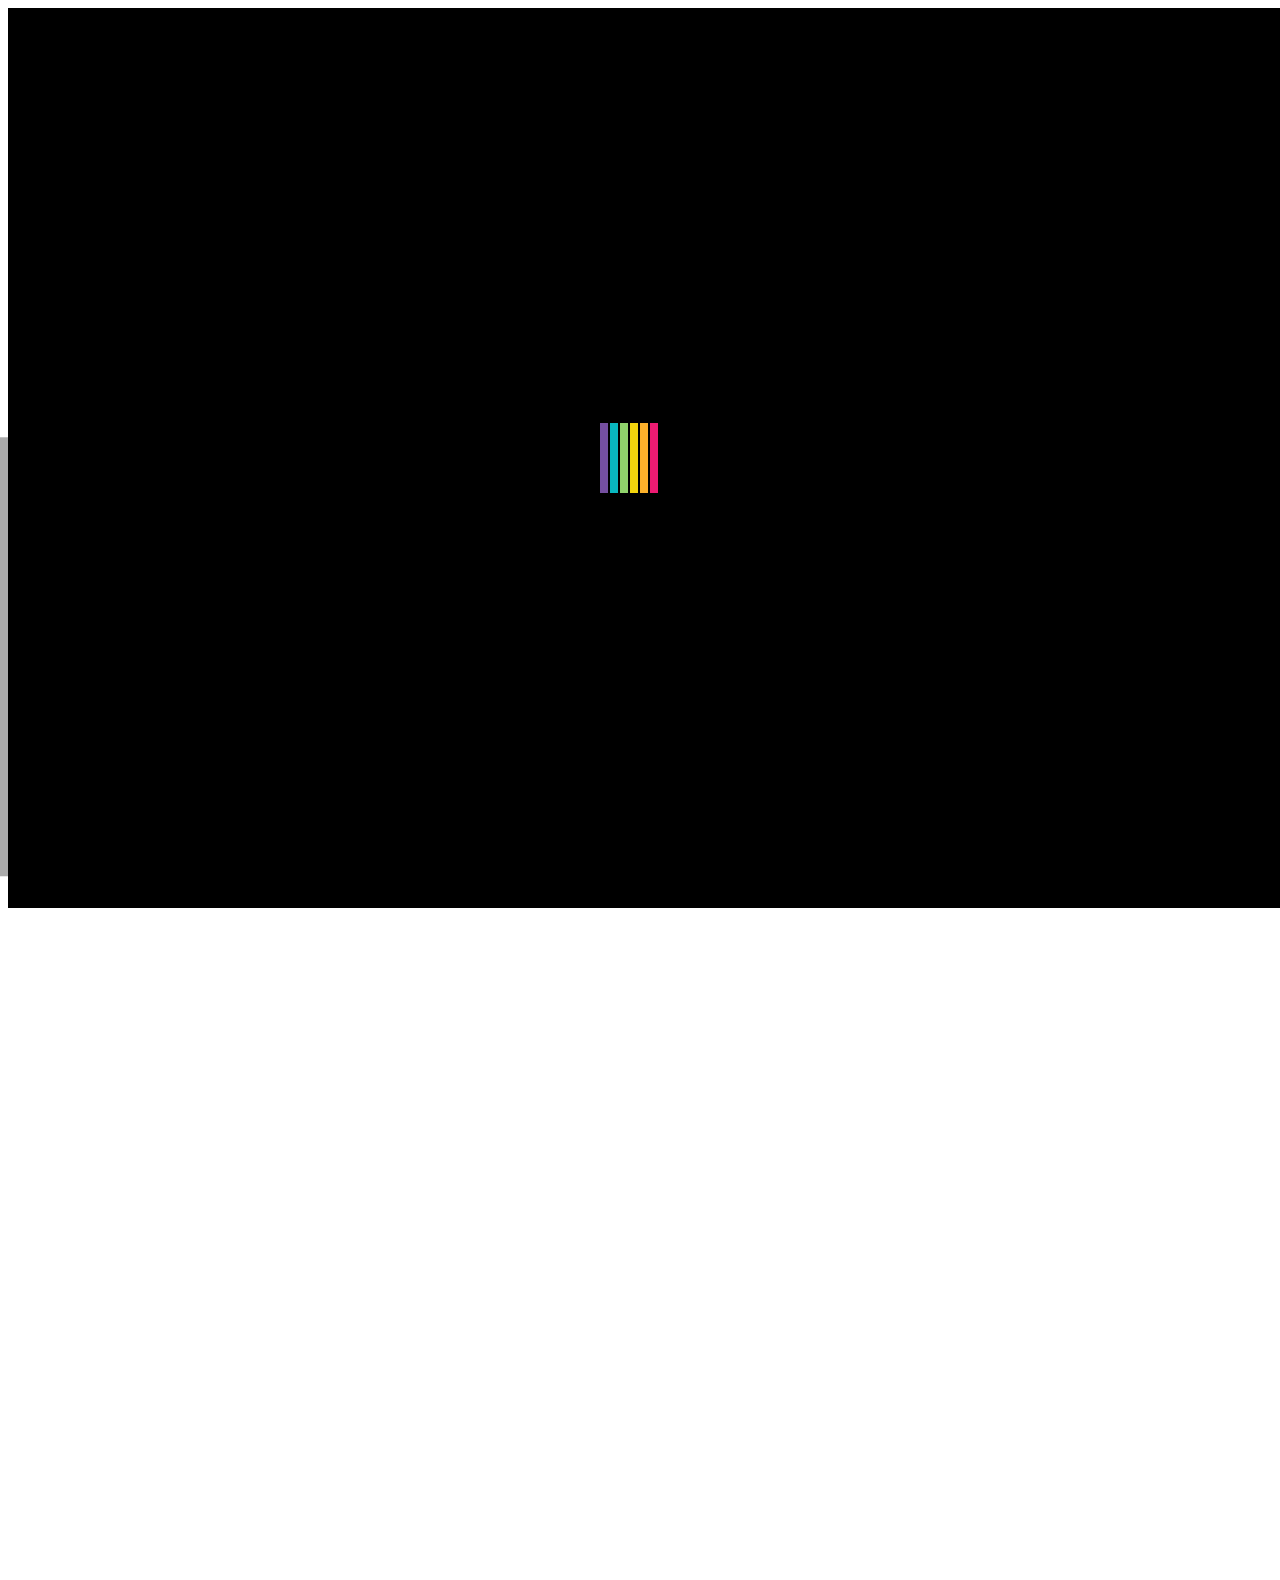
<file: aboutus.html>
<html>
    <head>
        <title>Sing-Up</title>
    </head>

    <link href="https://cdn.jsdelivr.net/npm/bootstrap@5.0.2/dist/css/bootstrap.min.css" rel="stylesheet" integrity="sha384-EVSTQN3/azprG1Anm3QDgpJLIm9Nao0Yz1ztcQTwFspd3yD65VohhpuuCOmLASjC" crossorigin="anonymous" />
    <link rel="stylesheet" type="text/css" href="../assets/css/style.css" />
    <link rel="stylesheet" href="https://cdnjs.cloudflare.com/ajax/libs/font-awesome/4.7.0/css/font-awesome.min.css" />

    <body class="loading_mode">
        <div id="loading" style="position: fixed; z-index: 999999;">
            <div id="loader" style="position: relative; background: #000;">
                <div class="loader">
                    <div class="bar1"></div>
                    <div class="bar2"></div>
                    <div class="bar3"></div>
                    <div class="bar4"></div>
                    <div class="bar5"></div>
                    <div class="bar6"></div>
                </div>
            </div>
        </div>

        <!-- navbar -->

        <div id="main-one">
            <div class="container-fluid">
                <div class="row">
                    <div id="left_side_banner">
                        <div class="row">
                            <div class="col-sm-12 col-md-12 col-lg-4 p-0">
                                <div id="logo">
                                    <a href="..\Templates\index.html"><img src="assets\media\Logo3.png" /></a>

                                    <h2>About us</h2>
                                    <p>
                                        Becoming a professional singer requires strong vocals, thick skin, and the persistence to succeed. But before all of that, you need to find your niche in the market. Famous singers can be found across
                                        the board – from opera singers to hip hop artists, classical music experts, and pop bands.
                                    </p>
                                    <button type="button" id="socials" class="btn btn-warning"><i class="fa fa-instagram" aria-hidden="true"></i></button>
                                </div>
                            </div>

                            <div class="col-sm-12 col-md-12 col-lg-8 p-0">
                                <!-- <div class="overlay"></div> -->
                                <div class="right_bar" style="background-image: url('../assets/media/back_img.jpg'); background-size:cover;">
                                    <nav class="navbar navbar-expand-lg navbar-light bg-light">
                                        <div class="container-fluid">
                                            <a class="navbar-brand" href="#"></a>
                                            <button
                                                class="navbar-toggler"
                                                type="button"
                                                data-bs-toggle="collapse"
                                                data-bs-target="#navbarSupportedContent"
                                                aria-controls="navbarSupportedContent"
                                                aria-expanded="false"
                                                aria-label="Toggle navigation"
                                            >
                                                <span class="navbar-toggler-icon"></span>
                                            </button>
                                            <div class="collapse navbar-collapse" id="navbarSupportedContent">
                                                <ul class="navbar-nav me-auto mb-2 mb-lg-0">
                                                    <li class="nav-item">
                                                        <a class="nav-link active" aria-current="page" href="#">SINGERS</a>
                                                    </li>
                                                    <li class="nav-item">
                                                        <a class="nav-link" href="#">ALBUM</a>
                                                    </li>
                                                    <li class="nav-item">
                                                        <a class="nav-link" href="#">ARTIST</a>
                                                    </li>
                                                    <li class="nav-item">
                                                        <a class="nav-link" href="..\Templates\gallery.html">GALLERY</a>
                                                    </li>
                                                </ul>

                                                <div id="Navbar_Search">
                                                    <svg style="display: none;">
                                                        <symbol id="magnify" viewBox="0 0 18 18" height="100%" width="100%">
                                                            <path
                                                                d="M12.5 11h-.8l-.3-.3c1-1.1 1.6-2.6 1.6-4.2C13 2.9 10.1 0          6.5 0S0 2.9 0 6.5 2.9 13 6.5 13c1.6 0 3.1-.6 4.2-1.6l.3.3v.8l5 5          1.5-1.5-5-5zm-6 0C4 11 2 9 2 6.5S4 2 6.5 2 11 4 11 6.5 9 11 6.5            11z"
                                                                fill="#fff"
                                                                fill-rule="evenodd"
                                                            />
                                                        </symbol>
                                                    </svg>

                                                    <div class="search-bar">
                                                        <input type="text" class="input" placeholder="&nbsp;" />
                                                        <span class="label">Search</span>
                                                        <span class="highlight"></span>
                                                        <div class="search-btn">
                                                            <svg class="icon icon-18">
                                                                <use xlink:href="#magnify"></use>
                                                            </svg>
                                                        </div>
                                                    </div>
                                                </div>

                                                <nav id="colorNav">
                                                    <ul>
                                                        <li class="green">
                                                            <a href="#" class="fa fa-align-right"></a>
                                                            <ul>
                                                                <li><a href="aboutus.html">ABOUT US</a></li>
                                                                <li><a href="contactus.html">CONTACT US</a></li>
                                                                <!--  <li><a href="#"></a></li> -->
                                                            </ul>
                                                        </li>
                                                    </ul>
                                                </nav>
                                            </div>
                                        </div>
                                    </nav>
                                </div>

                                <section class="about_us">
                                    <div class="row">
                                        <div class="container">
                                            <div class="inner_img">
                                                <div class="col-12">
                                                    <p id="diffrent">About us</p>
                                                    <h1>Learn The Music From The Core & Become Mastery</h1>
                                                    <p>
                                                        <span><i class="fa fa-music" aria-hidden="true"></i></span>Lorem ipsum dolor sit amet, consectetuer adipiscing elit. Aenean commodo ligula eget dolor. Aenean massa. Cum sociis natoque
                                                        penatibus et magnis dis parturient montes, nascetur ridiculus mus. Donec quam felis, ultricies nec.
                                                    </p>
                                                    <p>
                                                        <span><i class="fa fa-music" aria-hidden="true"></i></span>Lorem ipsum dolor sit amet, consectetuer adipiscing elit. Aenean commodo ligula eget dolor. Aenean massa. Cum sociis natoque
                                                        penatibus et magnis dis parturient montes, nascetur ridiculus mus. Donec quam felis, ultricies nec.
                                                    </p>
                                                        <p>
                                                        <span><i class="fa fa-music" aria-hidden="true"></i></span>Lorem ipsum dolor sit amet, consectetuer adipiscing elit. Aenean commodo ligula eget dolor. Aenean massa. Cum sociis natoque
                                                        
                                                    </p>
                                                </div>
                                            </div>
                                        </div>
                                    </div>
                                </section>
                            </div>
                        </div>
                    </div>
                </div>
            </div>
        </div>

        <div class="social-line">
            <ul>
                <li>
                    <span id="banner_socials"><i class="fa fa-instagram" aria-hidden="true"></i></span>
                </li>
                <li>
                    <span id="banner_socials"><i class="fa fa-facebook" aria-hidden="true"></i></span>
                </li>
                <li>
                    <span id="banner_socials"><i class="fa fa-youtube-play" aria-hidden="true"></i></span>
                </li>
            </ul>
        </div>

        <div class="background"></div>


















        <script src="https://cdn.jsdelivr.net/npm/@popperjs/core@2.9.2/dist/umd/popper.min.js" integrity="sha384-IQsoLXl5PILFhosVNubq5LC7Qb9DXgDA9i+tQ8Zj3iwWAwPtgFTxbJ8NT4GN1R8p" crossorigin="anonymous"></script>
        <script src="https://cdn.jsdelivr.net/npm/bootstrap@5.0.2/dist/js/bootstrap.min.js" integrity="sha384-cVKIPhGWiC2Al4u+LWgxfKTRIcfu0JTxR+EQDz/bgldoEyl4H0zUF0QKbrJ0EcQF" crossorigin="anonymous"></script>
        <script src="../assets/js/about-us_loader.js"></script>
    </body>
</html>
</file>
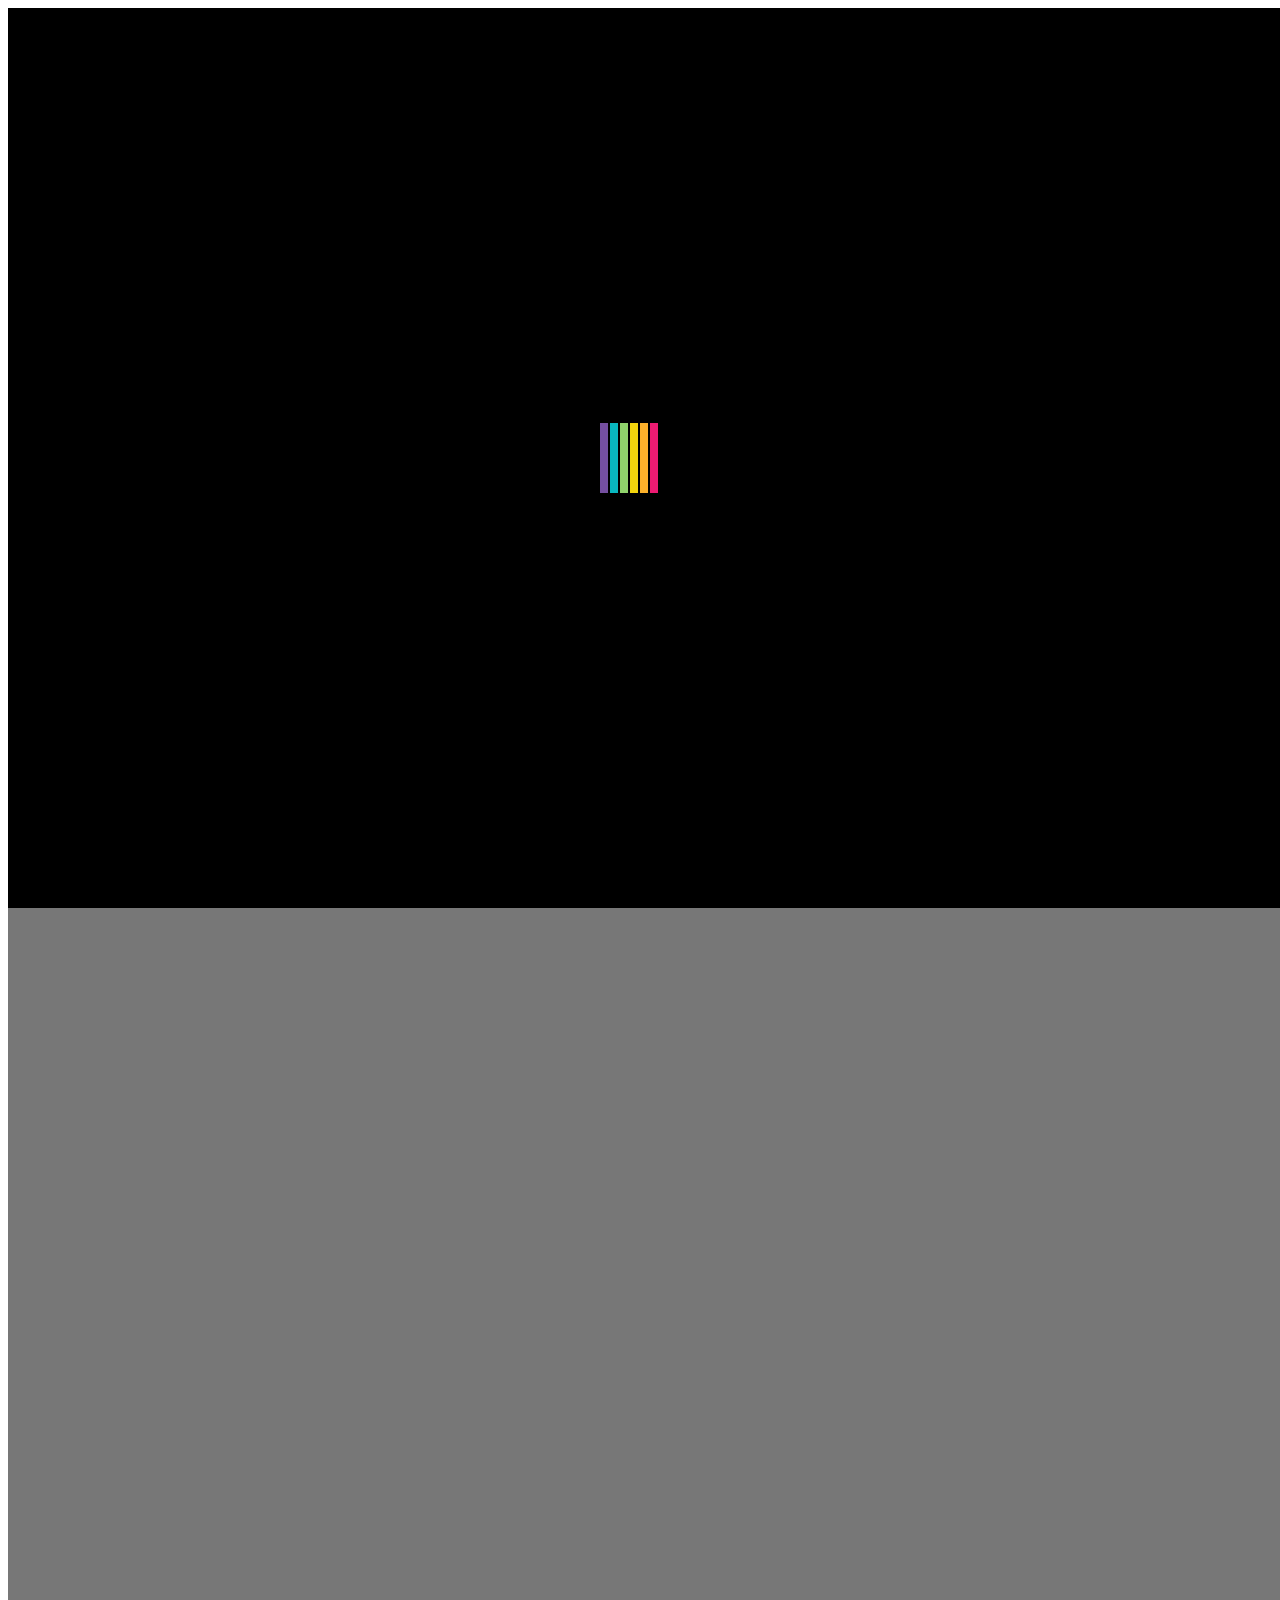
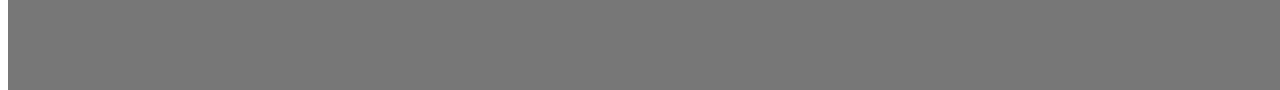
<file: contactus.html>
<html>
    <head>
        <title>Sing-Up</title>
    </head>

    <link href="https://cdn.jsdelivr.net/npm/bootstrap@5.0.2/dist/css/bootstrap.min.css" rel="stylesheet" integrity="sha384-EVSTQN3/azprG1Anm3QDgpJLIm9Nao0Yz1ztcQTwFspd3yD65VohhpuuCOmLASjC" crossorigin="anonymous" />
    <link rel="stylesheet" type="text/css" href="../assets/css/style.css" />
    <link rel="stylesheet" href="https://cdnjs.cloudflare.com/ajax/libs/font-awesome/4.7.0/css/font-awesome.min.css" />

   

    <body class="loading_mode">
        <div id="loading" style="position: fixed; z-index: 999999;">
            <div id="loader" style="position: relative; background: #000;">
                <div class="loader">
                    <div class="bar1"></div>
                    <div class="bar2"></div>
                    <div class="bar3"></div>
                    <div class="bar4"></div>
                    <div class="bar5"></div>
                    <div class="bar6"></div>
                </div>
            </div>
        </div>

        <!-- navbar -->



        <div id="main-one">
            <div class="container-fluid">
                <div class="row">
                    <div id="left_side_banner">
                        <div class="row">
                            <div class="col-sm-12 col-md-12 col-lg-4 p-0">
                                <div id="logo">
                                    <a href="..\Templates\index.html"><img src="assets\media\Logo3.png" /></a>

                                    <h2>Contact here</h2>
                                    <p>
                                        Becoming a professional singer requires strong vocals, thick skin, and the persistence to succeed. But before all of that, 
                                    </p>
                                    <button type="button" id="socials" class="btn btn-warning"><i class="fa fa-mobile" aria-hidden="true"></i></button>
                                </div>
                            </div>

                            <div class="col-sm-12 col-md-12 col-lg-8 p-0">
                                <div class="overlay"></div>
                              
                                <div class="right_bar" style="background-image: url('../assets/media/contact_back.jpg'); background-size: cover; height: 100%; background-repeat: no-repeat; ">
                                    <nav class="navbar navbar-expand-lg navbar-light bg-light">
                                        <div class="container-fluid">
                                            <a class="navbar-brand" href="#"></a>
                                            <button
                                                class="navbar-toggler"
                                                type="button"
                                                data-bs-toggle="collapse"
                                                data-bs-target="#navbarSupportedContent"
                                                aria-controls="navbarSupportedContent"
                                                aria-expanded="false"
                                                aria-label="Toggle navigation">
                                                <span class="navbar-toggler-icon"></span>
                                            </button>
                                            <div class="collapse navbar-collapse" id="navbarSupportedContent">
                                                <ul class="navbar-nav me-auto mb-2 mb-lg-0">
                                                    <li class="nav-item">
                                                        <a class="nav-link active" aria-current="page" href="#">SINGERS</a>
                                                    </li>
                                                    <li class="nav-item">
                                                        <a class="nav-link" href="#">ALBUM</a>
                                                    </li>
                                                    <li class="nav-item">
                                                        <a class="nav-link" href="#">ARTIST</a>
                                                    </li>
                                                    <li class="nav-item">
                                                        <a class="nav-link" href="gallery.html">GALLERY</a>
                                                    </li>
                                                </ul>

                                                <div id="Navbar_Search">
                                                    <svg style="display: none;">
                                                        <symbol id="magnify" viewBox="0 0 18 18" height="100%" width="100%">
                                                            <path
                                                                d="M12.5 11h-.8l-.3-.3c1-1.1 1.6-2.6 1.6-4.2C13 2.9 10.1 0          6.5 0S0 2.9 0 6.5 2.9 13 6.5 13c1.6 0 3.1-.6 4.2-1.6l.3.3v.8l5 5          1.5-1.5-5-5zm-6 0C4 11 2 9 2 6.5S4 2 6.5 2 11 4 11 6.5 9 11 6.5            11z"
                                                                fill="#fff"
                                                                fill-rule="evenodd"
                                                            />
                                                        </symbol>
                                                    </svg>

                                                    <div class="search-bar">
                                                        <input type="text" class="input" placeholder="&nbsp;" />
                                                        <span class="label">Search</span>
                                                        <span class="highlight"></span>
                                                        <div class="search-btn">
                                                            <svg class="icon icon-18">
                                                                <use xlink:href="#magnify"></use>
                                                            </svg>
                                                        </div>
                                                    </div>
                                                </div>

                                                <nav id="colorNav">
                                                    <ul>
                                                        <li class="green">
                                                            <a href="#" class="fa fa-align-right"></a>
                                                            <ul>
                                                                <li><a href="aboutus.html">ABOUT US</a></li>
                                                                <li><a href="#">CONTACT US</a></li>
                                                                <!--  <li><a href="#"></a></li> -->
                                                            </ul>
                                                        </li>
                                                    </ul>
                                                </nav>
                                            </div>
                                        </div>
                                    </nav>
                                </div>

   <section class="contact-us">
   <div class="container">
   <div class="row">

                                       
   <div class="inner-contact">

<section id="contact">
  
  <h1 class="section-header">Contact us</h1>
  
  <div class="contact-wrapper">
  
  <!-- Left contact page --> 
    
    <form id="contact-form" class="form-horizontal" role="form">
       
      <div class="form-group">
        <div class="col-sm-12">
          <input type="text" class="form-control" id="name" placeholder="NAME" name="name" value="" required style="height: 55px; border-radius: 60px;">
        </div>
      </div>

      <div class="form-group">
        <div class="col-sm-12">
          <input type="email" class="form-control" id="email"  placeholder="EMAIL" name="email" value="" required style="height: 55px; border-radius: 60px;">
        </div>
      </div>

      <textarea class="form-control" rows="10" placeholder="MESSAGE" name="message" required style="border-radius: 20px;" ></textarea>
      
      <button class="btn btn-primary send-button" id="submit" type="submit" value="SEND">
        <div class="alt-send-button">
          <i class="fa fa-paper-plane"></i><span class="send-text">SEND</span>
        </div>
      
      </button>
      
    </form>
    
  <!-- Left contact page --> 
    
      <div class="direct-contact-container">

        <ul class="contact-list">
          <li class="list-item"><i class="fa fa-map-marker fa-2x"><span class="contact-text place">FBD-Haryana</span></i></li>
          
          <li class="list-item"><i class="fa fa-phone fa-2x"><span class="contact-text phone"><a href="tel:1-212-555-5555" title="Give me a call">7838383932</a></span></i></li>
          
          <li class="list-item"><i class="fa fa-envelope fa-2x"><span class="contact-text gmail"><a href="mailto:#" title="Send me an email">mohitkr783838@gmail.com</a></span></i></li>
          
        </ul>

        <hr>
        <ul class="social-media-list">
          <li><a href="#" target="_blank" class="contact-icon">
            <i class="fa fa-youtube-play" aria-hidden="true"></i></a>
          </li>
           <li><a href="#" target="_blank" class="contact-icon">
            <i class="fa fa-instagram" aria-hidden="true"></i></a>
          </li>
          <li><a href="#" target="_blank" class="contact-icon">
            <i class="fa fa-facebook" aria-hidden="true"></i></a>
          </li>
           <li><a href="#" target="_blank" class="contact-icon">
            <i class="fa fa-github" aria-hidden="true"></i></a>
          </li>     
        </ul>
        <hr>

        <div class="copyright">&copy; ALL OF THE RIGHTS RESERVED</div>

      </div>
    
  </div>
  
</section>  
  
  




</div>


</div>




                                           
                                        </div>
                                    </section>
                                    </div>
                                </section>
                            </div>
                        </div>
                    </div>
                </div>
            </div>
        </div>

        <div class="social-line">
            <ul>
                <li>
                    <span id="banner_socials"><i class="fa fa-instagram" aria-hidden="true"></i></span>
                </li>
                <li>
                    <span id="banner_socials"><i class="fa fa-facebook" aria-hidden="true"></i></span>
                </li>
                <li>
                    <span id="banner_socials"><i class="fa fa-youtube-play" aria-hidden="true"></i></span>
                </li>
            </ul>
        </div>



<script type="text/javascript">
    document.querySelector('#contact-form').addEventListener('submit', (e) => {
    e.preventDefault();
    e.target.elements.name.value = '';
    e.target.elements.email.value = '';
    e.target.elements.message.value = '';
  });




</script>
      

        <script src="https://cdn.jsdelivr.net/npm/@popperjs/core@2.9.2/dist/umd/popper.min.js" integrity="sha384-IQsoLXl5PILFhosVNubq5LC7Qb9DXgDA9i+tQ8Zj3iwWAwPtgFTxbJ8NT4GN1R8p" crossorigin="anonymous"></script>
        <script src="https://cdn.jsdelivr.net/npm/bootstrap@5.0.2/dist/js/bootstrap.min.js" integrity="sha384-cVKIPhGWiC2Al4u+LWgxfKTRIcfu0JTxR+EQDz/bgldoEyl4H0zUF0QKbrJ0EcQF" crossorigin="anonymous"></script>
        <script src="../assets/js/about-us_loader.js"></script>
    </body>
</html>
</file>
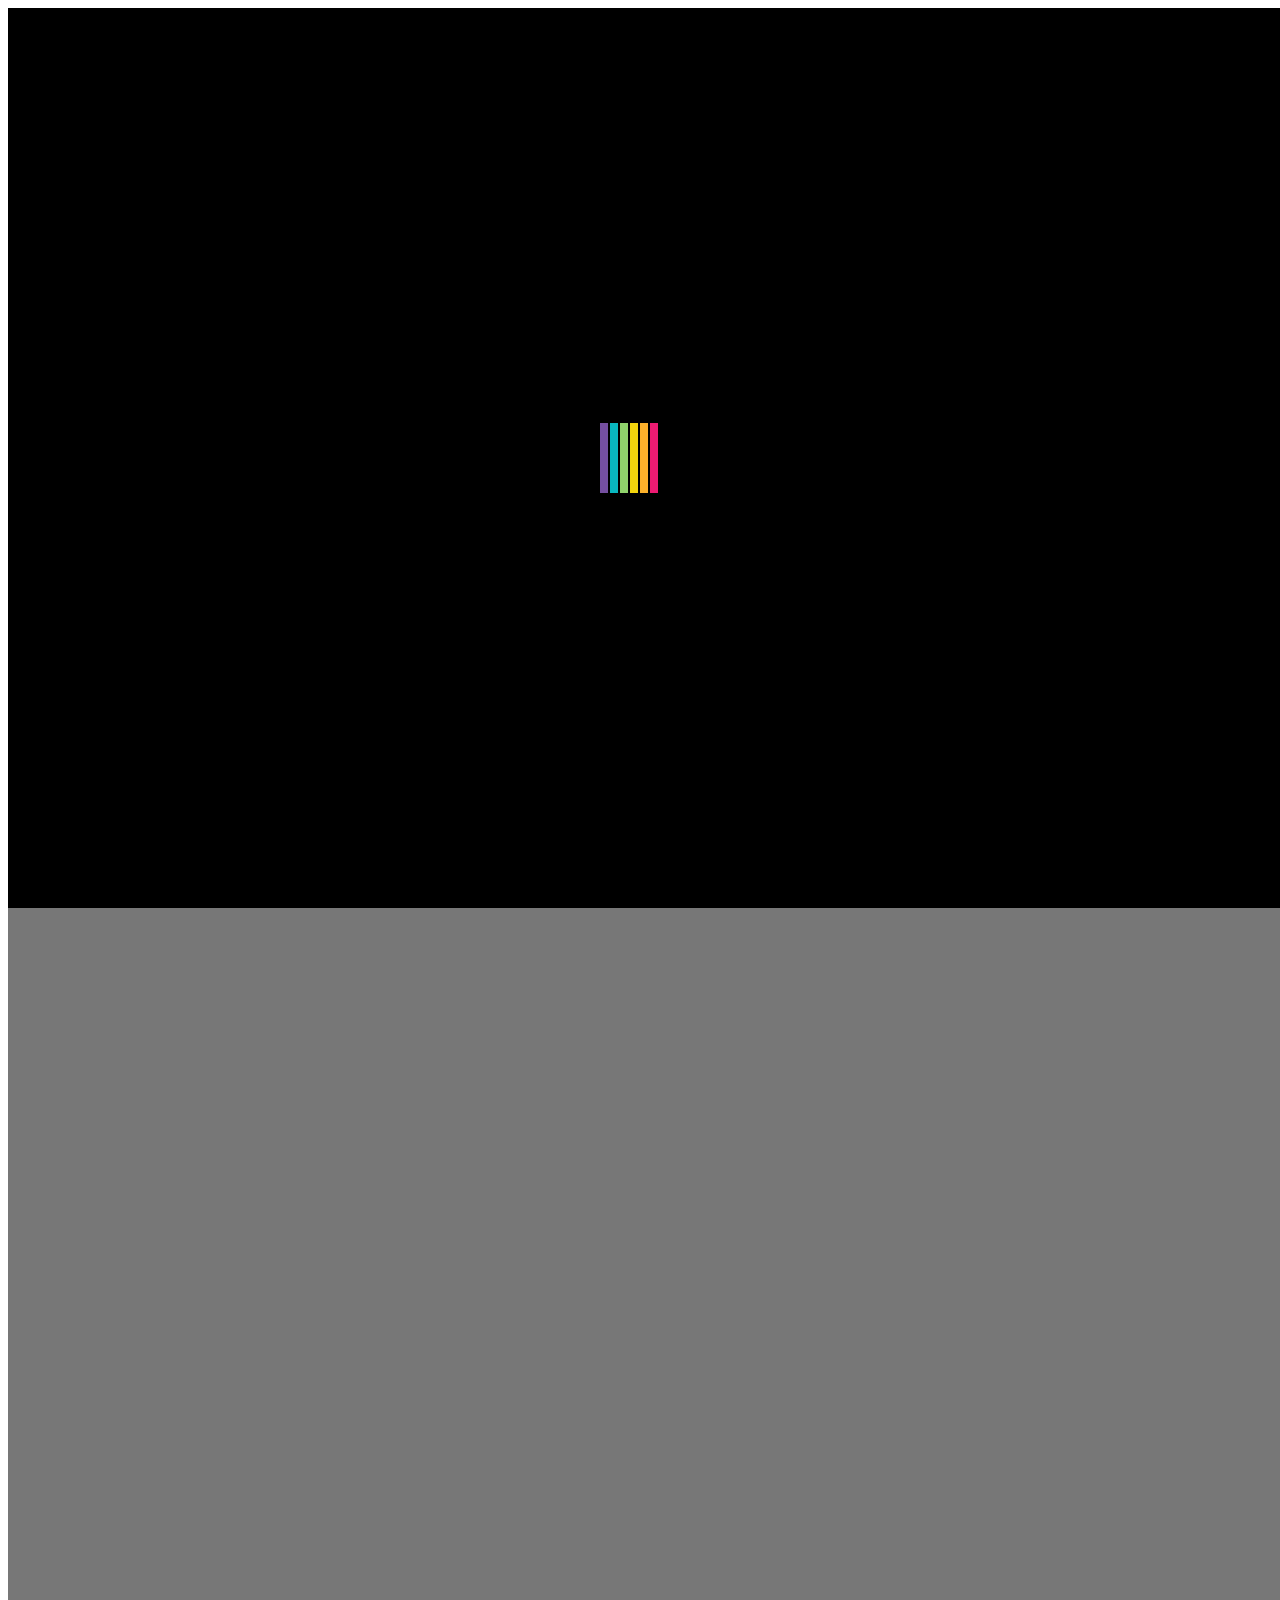
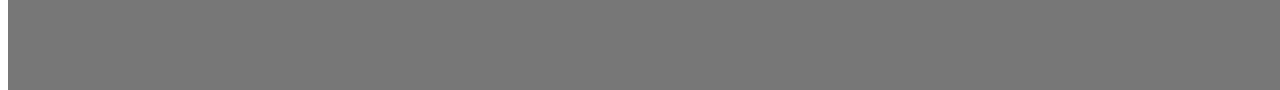
<file: gallery.html>
<html>
    <head>
        <title>Sing-Up</title>
    </head>

    <link href="https://cdn.jsdelivr.net/npm/bootstrap@5.0.2/dist/css/bootstrap.min.css" rel="stylesheet" integrity="sha384-EVSTQN3/azprG1Anm3QDgpJLIm9Nao0Yz1ztcQTwFspd3yD65VohhpuuCOmLASjC" crossorigin="anonymous" />
    <link rel="stylesheet" type="text/css" href="../assets/css/style.css" />
    <link rel="stylesheet" href="https://cdnjs.cloudflare.com/ajax/libs/font-awesome/4.7.0/css/font-awesome.min.css" />

   

    <body class="loading_mode">
        <div id="loading" style="position: fixed; z-index: 999999;">
            <div id="loader" style="position: relative; background: #000;">
                <div class="loader">
                    <div class="bar1"></div>
                    <div class="bar2"></div>
                    <div class="bar3"></div>
                    <div class="bar4"></div>
                    <div class="bar5"></div>
                    <div class="bar6"></div>
                </div>
            </div>
        </div>

        <!-- navbar -->



        <div id="main-one">
            <div class="container-fluid">
                <div class="row">
                    <div id="left_side_banner">
                        <div class="row">
                            <div class="col-sm-12 col-md-12 col-lg-4 p-0">
                                <div id="logo">
                                    <a href="..\Templates\index.html"><img src="assets\media\Logo3.png" /></a>

                                    <h2>Our Gallery</h2>
                                    <p>
                                        Becoming a professional singer requires strong vocals, thick skin, and the persistence to succeed. But before all of that, you need to find your niche in the market. Famous singers can be found across
                                        the board – from opera singers to hip hop artists, classical music experts, and pop bands.
                                    </p>
                                    <button type="button" id="socials" class="btn btn-warning"><i class="fa fa-instagram" aria-hidden="true"></i></button>
                                </div>
                            </div>

                            <div class="col-sm-12 col-md-12 col-lg-8 p-0">
                                <div class="overlay"></div>
                              
                                <div class="right_bar" style="background-image: url('../assets/media/gallery_backk.jpg'); background-size: cover; height: 100%; background-repeat: no-repeat; ">
                                    <nav class="navbar navbar-expand-lg navbar-light bg-light">
                                        <div class="container-fluid">
                                            <a class="navbar-brand" href="#"></a>
                                            <button
                                                class="navbar-toggler"
                                                type="button"
                                                data-bs-toggle="collapse"
                                                data-bs-target="#navbarSupportedContent"
                                                aria-controls="navbarSupportedContent"
                                                aria-expanded="false"
                                                aria-label="Toggle navigation"
                                            >
                                                <span class="navbar-toggler-icon"></span>
                                            </button>
                                            <div class="collapse navbar-collapse" id="navbarSupportedContent">
                                                <ul class="navbar-nav me-auto mb-2 mb-lg-0">
                                                    <li class="nav-item">
                                                        <a class="nav-link active" aria-current="page" href="#">SINGERS</a>
                                                    </li>
                                                    <li class="nav-item">
                                                        <a class="nav-link" href="#">ALBUM</a>
                                                    </li>
                                                    <li class="nav-item">
                                                        <a class="nav-link" href="#">ARTIST</a>
                                                    </li>
                                                    <li class="nav-item">
                                                        <a class="nav-link" href="Templates\gallery.html">GALLERY</a>
                                                    </li>
                                                </ul>

                                                <div id="Navbar_Search">
                                                    <svg style="display: none;">
                                                        <symbol id="magnify" viewBox="0 0 18 18" height="100%" width="100%">
                                                            <path
                                                                d="M12.5 11h-.8l-.3-.3c1-1.1 1.6-2.6 1.6-4.2C13 2.9 10.1 0          6.5 0S0 2.9 0 6.5 2.9 13 6.5 13c1.6 0 3.1-.6 4.2-1.6l.3.3v.8l5 5          1.5-1.5-5-5zm-6 0C4 11 2 9 2 6.5S4 2 6.5 2 11 4 11 6.5 9 11 6.5            11z"
                                                                fill="#fff"
                                                                fill-rule="evenodd"
                                                            />
                                                        </symbol>
                                                    </svg>

                                                    <div class="search-bar">
                                                        <input type="text" class="input" placeholder="&nbsp;" />
                                                        <span class="label">Search</span>
                                                        <span class="highlight"></span>
                                                        <div class="search-btn">
                                                            <svg class="icon icon-18">
                                                                <use xlink:href="#magnify"></use>
                                                            </svg>
                                                        </div>
                                                    </div>
                                                </div>

                                                <nav id="colorNav">
                                                    <ul>
                                                        <li class="green">
                                                            <a href="#" class="fa fa-align-right"></a>
                                                            <ul>
                                                                <li><a href="aboutus.html">ABOUT US</a></li>
                                                                <li><a href="contactus.html">CONTACT US</a></li>
                                                                <!--  <li><a href="#"></a></li> -->
                                                            </ul>
                                                        </li>
                                                    </ul>
                                                </nav>
                                            </div>
                                        </div>
                                    </nav>
                                </div>

                                <section class="Gallery">
                                    <div class="container">
   <div class="row">

                                       
<div class="img_card_gallery">

<form action="" >
  <input type="radio" id="1" name="sld" checked / style="display:none">
  <label for="1"><img src="../assets/media/gallery1.jpg" ></label>
  <input type="radio" id="2" name="sld"/>
  <label for="2"><img src="../assets/media/gallery2.jpg"></label>
  <input type="radio" id="3" name="sld"/>
  <label for="3"><img src="../assets/media/gallery3.jpg"></label>
  <input type="radio" id="4" name="sld"/>
  <label for="4"><img src="../assets/media/gallery4.jpg"></label>
  <input type="radio" id="5" name="sld" />
  <label for="5"><img src="../assets/media/gallery5.jpg"></label>

</form>

<form action=""  id="top-to">
  <input type="radio" id="6" name="sld" / style="display:none">
  <label for="6"><img src="../assets/media/gallery1.jpg" ></label>
  <input type="radio" id="7" name="sld"/>
  <label for="7"><img src="../assets/media/gallery2.jpg"></label>
  <input type="radio" id="8" name="sld"/>
  <label for="8"><img src="../assets/media/gallery3.jpg"></label>
  <input type="radio" id="9" name="sld"/>
  <label for="9"><img src="../assets/media/gallery4.jpg"></label>
  <input type="radio" id="10" name="sld"checked />
  <label for="10"><img src="../assets/media/gallery5.jpg"></label>

</form>



</div>


</div>




                                           
                                        </div>
                                    </section>
                                    </div>
                                </section>
                            </div>
                        </div>
                    </div>
                </div>
            </div>
        </div>

        <div class="social-line">
            <ul>
                <li>
                    <span id="banner_socials"><i class="fa fa-instagram" aria-hidden="true"></i></span>
                </li>
                <li>
                    <span id="banner_socials"><i class="fa fa-facebook" aria-hidden="true"></i></span>
                </li>
                <li>
                    <span id="banner_socials"><i class="fa fa-youtube-play" aria-hidden="true"></i></span>
                </li>
            </ul>
        </div>



<script type="text/javascript">
    
    onclick="imagesize"(){
        object.style.transform = scale(sx);

object.style.transform = scale(sx, sy);
    }
</script>
       
      

        <script src="https://cdn.jsdelivr.net/npm/@popperjs/core@2.9.2/dist/umd/popper.min.js" integrity="sha384-IQsoLXl5PILFhosVNubq5LC7Qb9DXgDA9i+tQ8Zj3iwWAwPtgFTxbJ8NT4GN1R8p" crossorigin="anonymous"></script>
        <script src="https://cdn.jsdelivr.net/npm/bootstrap@5.0.2/dist/js/bootstrap.min.js" integrity="sha384-cVKIPhGWiC2Al4u+LWgxfKTRIcfu0JTxR+EQDz/bgldoEyl4H0zUF0QKbrJ0EcQF" crossorigin="anonymous"></script>
        <script src="../assets/js/about-us_loader.js"></script>
    </body>
</html>
</file>
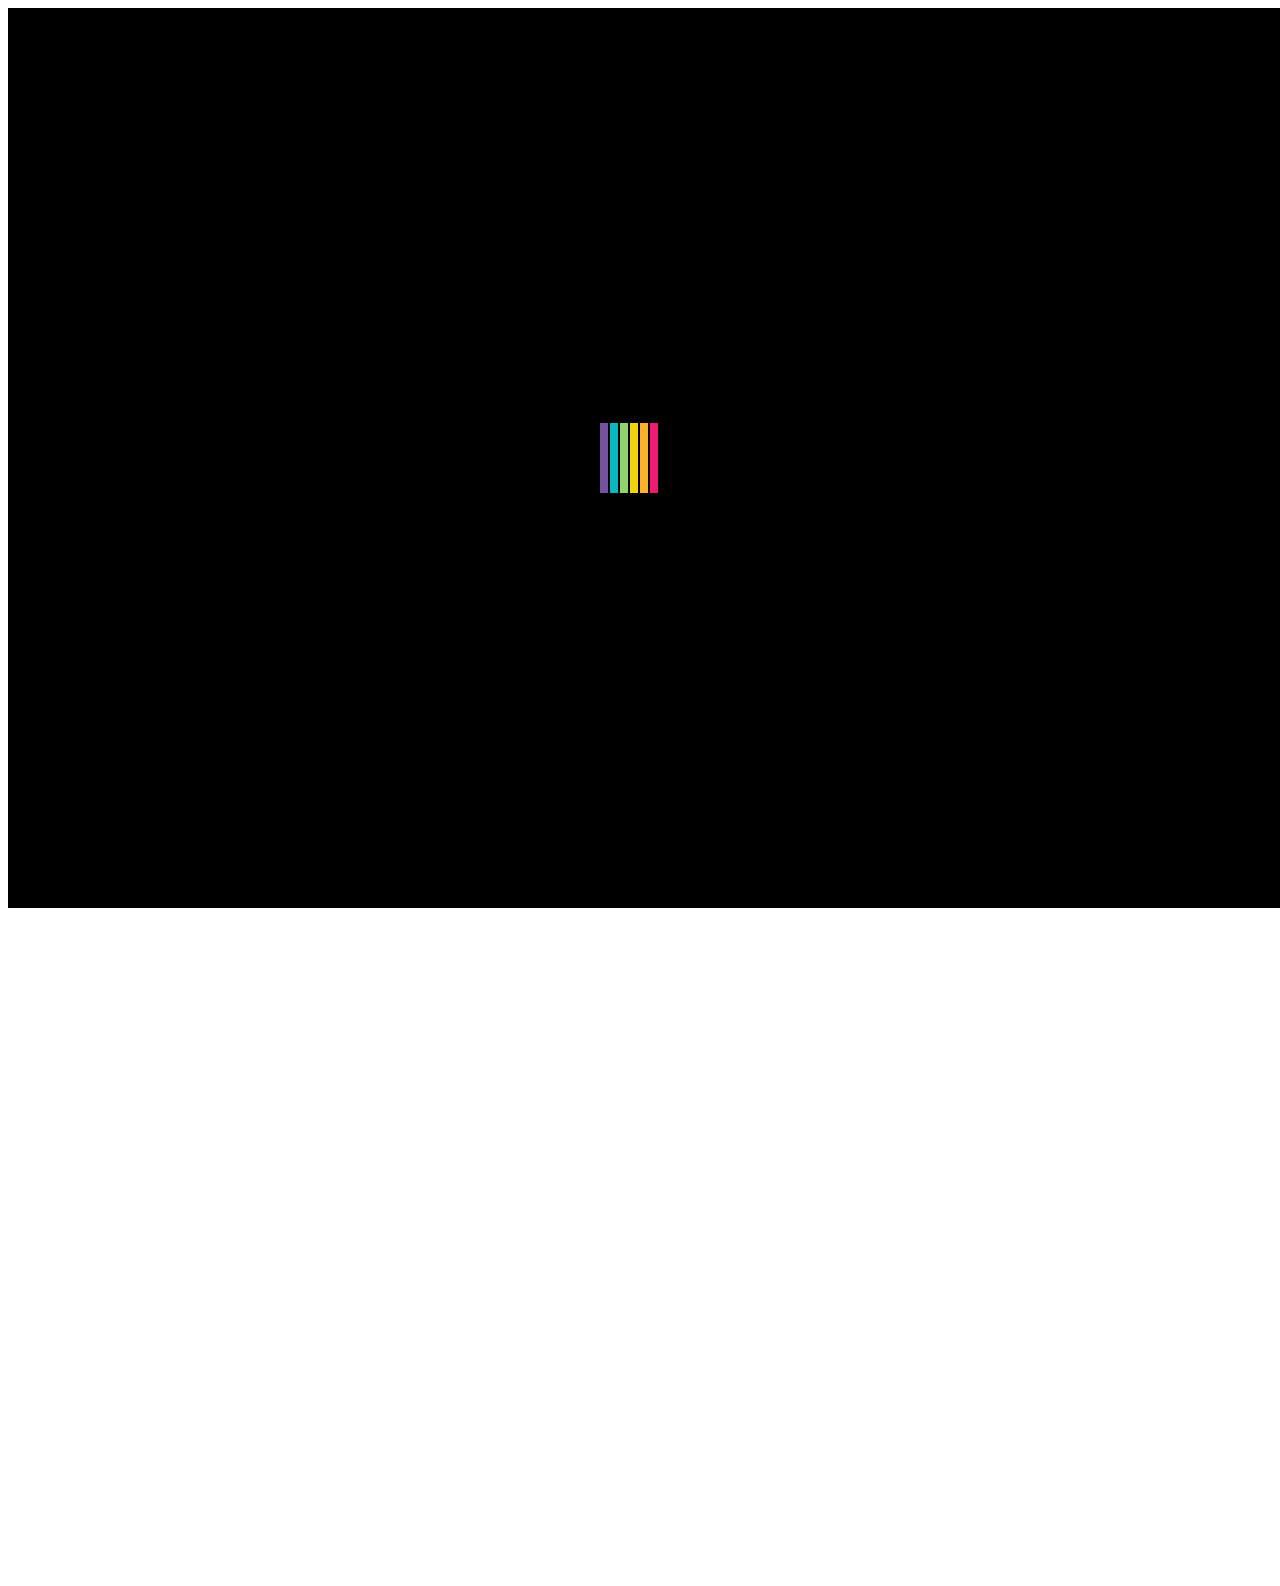
<file: Templates/aboutus.html>
<html>
    <head>
        <title>Sing-Up</title>
    </head>

    <link href="https://cdn.jsdelivr.net/npm/bootstrap@5.0.2/dist/css/bootstrap.min.css" rel="stylesheet" integrity="sha384-EVSTQN3/azprG1Anm3QDgpJLIm9Nao0Yz1ztcQTwFspd3yD65VohhpuuCOmLASjC" crossorigin="anonymous" />
    <link rel="stylesheet" type="text/css" href="../assets/css/style.css" />
    <link rel="stylesheet" href="https://cdnjs.cloudflare.com/ajax/libs/font-awesome/4.7.0/css/font-awesome.min.css" />

    <body class="loading_mode">
        <div id="loading" style="position: fixed; z-index: 999999;">
            <div id="loader" style="position: relative; background: #000;">
                <div class="loader">
                    <div class="bar1"></div>
                    <div class="bar2"></div>
                    <div class="bar3"></div>
                    <div class="bar4"></div>
                    <div class="bar5"></div>
                    <div class="bar6"></div>
                </div>
            </div>
        </div>

        <!-- navbar -->

        <div id="main-one">
            <div class="container-fluid">
                <div class="row">
                    <div id="left_side_banner">
                        <div class="row">
                            <div class="col-sm-12 col-md-12 col-lg-4 p-0">
                                <div id="logo">
                                    <a href="../index.html"><img src="../assets\media\Logo3.png" /></a>

                                    <h2>About us</h2>
                                    <p>
                                        Becoming a professional singer requires strong vocals, thick skin, and the persistence to succeed. But before all of that, you need to find your niche in the market. Famous singers can be found across
                                        the board – from opera singers to hip hop artists, classical music experts, and pop bands.
                                    </p>
                                    <div class="bars bars2">
                                        <div class="bar"></div>
                                        <div class="bar"></div>
                                        <div class="bar"></div>
                                        <div class="bar"></div>
                                        <div class="bar"></div>
                                        <div class="bar"></div>
                                        <div class="bar"></div>
                                        <div class="bar"></div>
                                        <div class="bar"></div>
                                        <div class="bar"></div>
                                    </div>
                                    <button type="button" id="socials" class="btn btn-warning"><i class="fa fa-instagram" aria-hidden="true"></i></button>
                                </div>
                            </div>

                            <div class="col-sm-12 col-md-12 col-lg-8 p-0" style="position:relative;">
                                <!-- <div class="overlay"></div> -->
                                <div class="right_bar" style="background-image: url('../assets/media/back_img.jpg'); background-size:cover;">
                                    <nav class="navbar navbar-expand-lg navbar-light bg-light">
                                        <div class="container-fluid">
                                            <a class="navbar-brand" href="#"></a>
                                            <button
                                                class="navbar-toggler"
                                                type="button"
                                                data-bs-toggle="collapse"
                                                data-bs-target="#navbarSupportedContent"
                                                aria-controls="navbarSupportedContent"
                                                aria-expanded="false"
                                                aria-label="Toggle navigation"
                                            >
                                            <span class="navbar-toggler-icon">

                                                <input type="checkbox" id="manu-bars-main">
                                                <label for="manu-bars-main" class="Togglebars">
                                                    <div class="spinner top"></div>
                                                    <div class="spinner middle"></div>
                                                    <div class="spinner bottom"></div>
                                                </label>
                                            
                                        </span>
                                            </button>
                                            <div class="collapse navbar-collapse" id="navbarSupportedContent">
                                                <ul class="navbar-nav me-auto mb-2 mb-lg-0">
                                                  <!--   <li class="nav-item">
                                                        <a class="nav-link active" aria-current="page" href="#">SINGERS</a>
                                                    </li> -->
                                                    <li class="nav-item">
                                                        <a class="nav-link" href="#">ALBUM</a>
                                                    </li>
                                                    <li class="nav-item">
                                                        <a class="nav-link" href="..\Templates\artist.html">ARTIST</a>
                                                    </li>
                                                    <li class="nav-item">
                                                        <a class="nav-link" href="..\Templates\gallery.html">GALLERY</a>
                                                    </li>
                                                </ul>

                                                <div id="Navbar_Search">
                                                    <svg style="display: none;">
                                                        <symbol id="magnify" viewBox="0 0 18 18" height="100%" width="100%">
                                                            <path
                                                                d="M12.5 11h-.8l-.3-.3c1-1.1 1.6-2.6 1.6-4.2C13 2.9 10.1 0          6.5 0S0 2.9 0 6.5 2.9 13 6.5 13c1.6 0 3.1-.6 4.2-1.6l.3.3v.8l5 5          1.5-1.5-5-5zm-6 0C4 11 2 9 2 6.5S4 2 6.5 2 11 4 11 6.5 9 11 6.5            11z"
                                                                fill="#fff"
                                                                fill-rule="evenodd"
                                                            />
                                                        </symbol>
                                                    </svg>

                                                  <!-- search -->
<div id="search_nav">
<form action="">
  <input type="search" placeholder="Search here ...">
  <i class="fa fa-search" id="searching"></i>
</form>

</div>
           <!-- end -->
                                                </div>

                                                <nav id="colorNav">
                                                    <ul>
                                                        <li class="green">
                                                            <a href="#" class="fa fa-align-right"></a>
                                                            <ul>
                                                                <li><a href="aboutus.html">ABOUT US</a></li>
                                                                <li><a href="contactus.html">CONTACT US</a></li>
                                                                <!--  <li><a href="#"></a></li> -->
                                                            </ul>
                                                        </li>
                                                    </ul>
                                                </nav>
                                            </div>
                                        </div>
                                    </nav>
                                </div>

                                <section class="about_us">
                                    <div class="row">
                                        <div class="container">
                                            <div class="inner_img">
                                                <div class="col-12">
                                                    <p id="diffrent">About us</p>
                                                    <h1>Learn The Music From The Core & Become Mastery</h1>
                                                    <p>
                                                        <span><i class="fa fa-music" aria-hidden="true"></i></span>Lorem ipsum dolor sit amet, consectetuer adipiscing elit. Aenean commodo ligula eget dolor. Aenean massa. Cum sociis natoque
                                                        penatibus et magnis dis parturient montes, nascetur ridiculus mus. Donec quam felis, ultricies nec.
                                                    </p>
                                                    <p>
                                                        <span><i class="fa fa-music" aria-hidden="true"></i></span>Lorem ipsum dolor sit amet, consectetuer adipiscing elit. Aenean commodo ligula eget dolor. Aenean massa. Cum sociis natoque
                                                        penatibus et magnis dis parturient montes, nascetur ridiculus mus. Donec quam felis, ultricies nec.
                                                    </p>
                                                        <p>
                                                        <span><i class="fa fa-music" aria-hidden="true"></i></span>Lorem ipsum dolor sit amet, consectetuer adipiscing elit. Aenean commodo ligula eget dolor. Aenean massa. Cum sociis natoque
                                                        
                                                    </p>
                                                </div>
                                            </div>
                                        </div>
                                    </div>
                                </section>
                            </div>
                        </div>
                    </div>
                </div>
            </div>
        </div>

        <div class="social-line">
            <ul>
                                                            <li>
                                                                <a href="https://instagram.com/i_m_mohit______?igshid=YmMyMTA2M2Y="><span id="banner_socials"><i class="fa fa-instagram" aria-hidden="true"></i></span>
                                                                </a>
                                                            </li>
                                                            <li>
                                                                <span id="banner_socials"><i class="fa fa-facebook" aria-hidden="true"></i></span>
                                                            </li>
                                                            <li>
                                                                <a href="https://www.youtube.com/channel/UCGC3iir2VvHp7QquziBEnbw"><span id="banner_socials"><i class="fa fa-youtube-play" aria-hidden="true"></i></span></a>
                                                            </li>
                                                        </ul>
        </div>

        <div class="whats-app">
            <a href="https://api.whatsapp.com/send?phone=51955081075&text=Hola%21%20Quisiera%20m%C3%A1s%20informaci%C3%B3n%20sobre%20Varela%202." class="float" target="_blank">
            <i class="fa fa-whatsapp my-float"></i>
            </a>
          </div>
          
















        <script src="https://cdn.jsdelivr.net/npm/@popperjs/core@2.9.2/dist/umd/popper.min.js" integrity="sha384-IQsoLXl5PILFhosVNubq5LC7Qb9DXgDA9i+tQ8Zj3iwWAwPtgFTxbJ8NT4GN1R8p" crossorigin="anonymous"></script>
        <script src="https://cdn.jsdelivr.net/npm/bootstrap@5.0.2/dist/js/bootstrap.min.js" integrity="sha384-cVKIPhGWiC2Al4u+LWgxfKTRIcfu0JTxR+EQDz/bgldoEyl4H0zUF0QKbrJ0EcQF" crossorigin="anonymous"></script>
        <script src="../assets/js/about-us_loader.js"></script>
    </body>
</html>
</file>
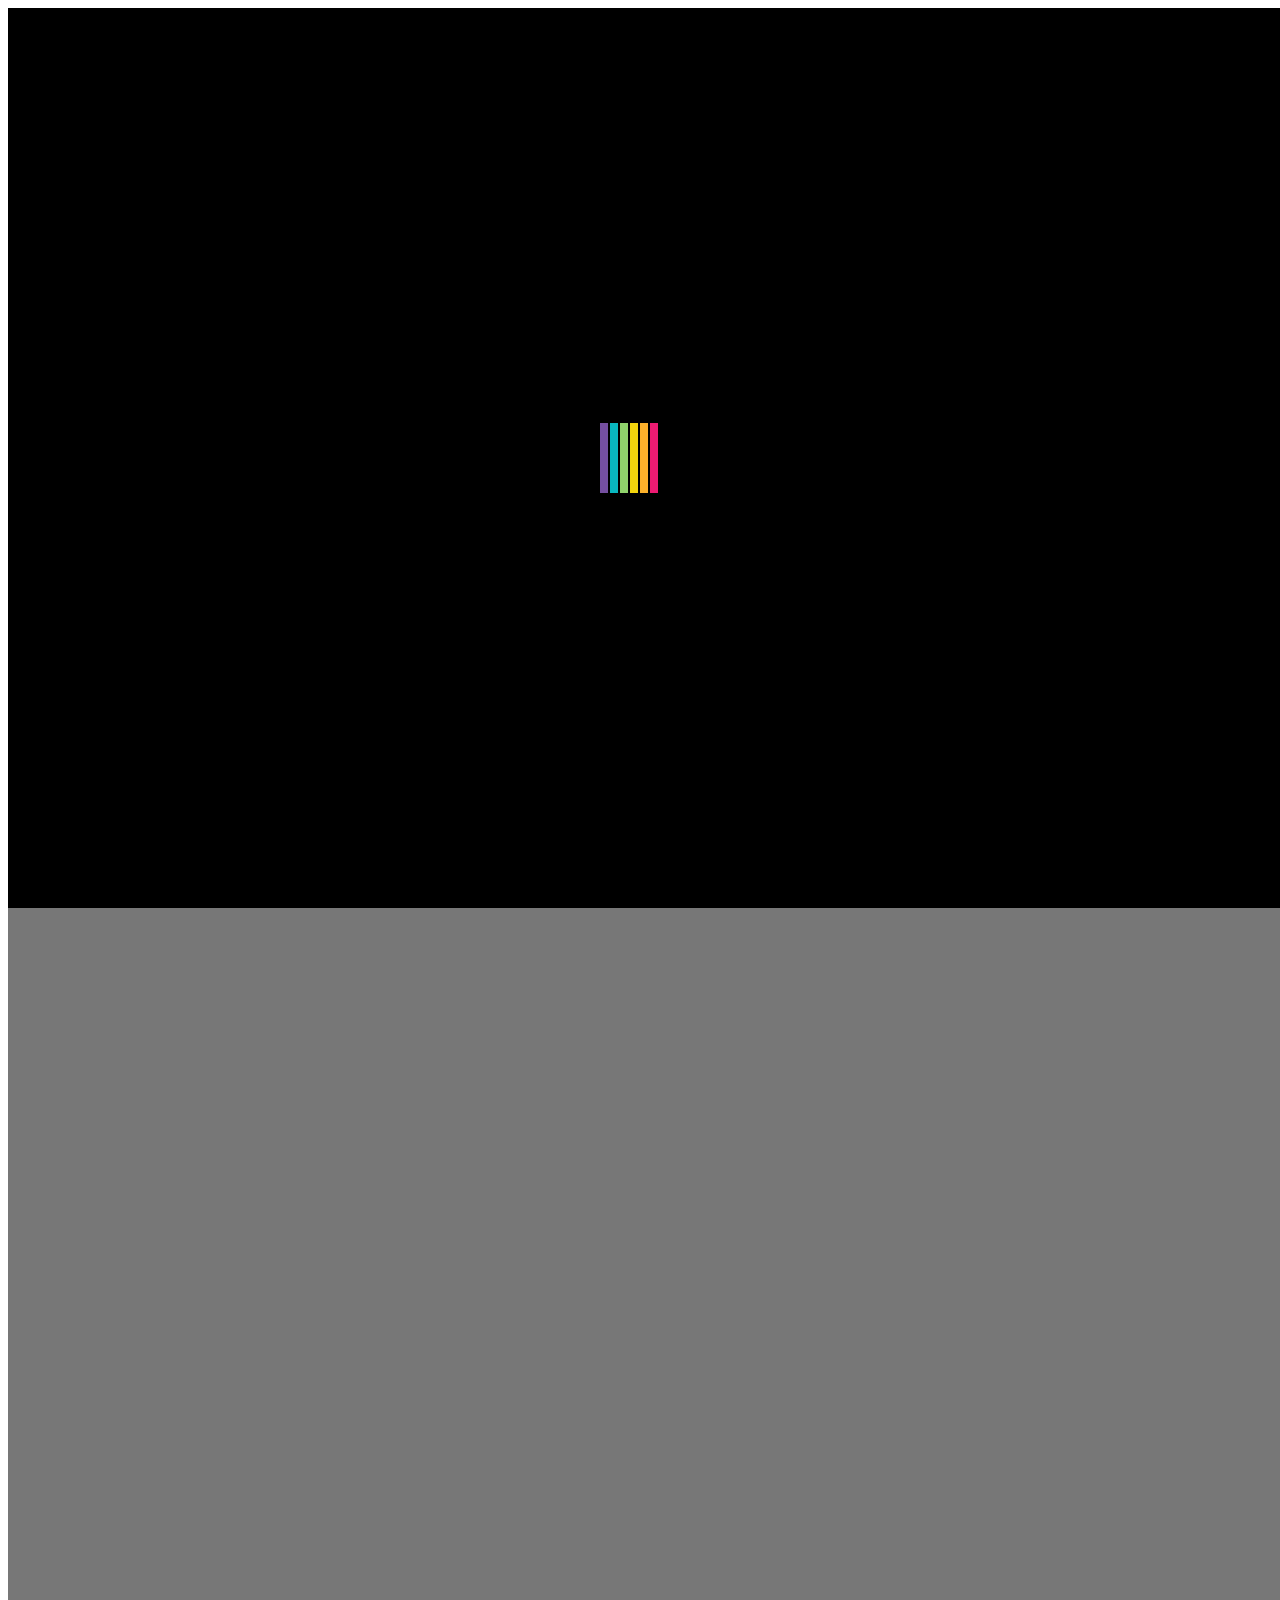
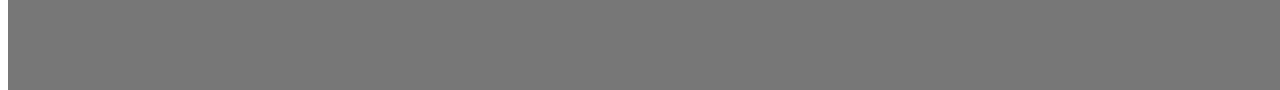
<file: Templates/contactus.html>
<html>
    <head>
        <title>Sing-Up</title>
    </head>

    <link href="https://cdn.jsdelivr.net/npm/bootstrap@5.0.2/dist/css/bootstrap.min.css" rel="stylesheet" integrity="sha384-EVSTQN3/azprG1Anm3QDgpJLIm9Nao0Yz1ztcQTwFspd3yD65VohhpuuCOmLASjC" crossorigin="anonymous" />
    <link rel="stylesheet" type="text/css" href="../assets/css/style.css" />
    <link rel="stylesheet" href="https://cdnjs.cloudflare.com/ajax/libs/font-awesome/4.7.0/css/font-awesome.min.css" />

   

    <body class="loading_mode">
        <div id="loading" style="position: fixed; z-index: 999999;">
            <div id="loader" style="position: relative; background: #000;">
                <div class="loader">
                    <div class="bar1"></div>
                    <div class="bar2"></div>
                    <div class="bar3"></div>
                    <div class="bar4"></div>
                    <div class="bar5"></div>
                    <div class="bar6"></div>
                </div>
            </div>
        </div>

        <!-- navbar -->



        <div id="main-one">
            <div class="container-fluid">
                <div class="row">
                    <div id="left_side_banner">
                        <div class="row">
                            <div class="col-sm-12 col-md-12 col-lg-4 p-0">
                                <div id="logo">
                                    <a href="Templates\index.html"><img src="../assets\media\Logo3.png" /></a>

                                    <h2>Contact here</h2>
                                    <p>
                                        Becoming a professional singer requires strong vocals, thick skin, and the persistence to succeed. But before all of that, 
                                    </p>
                                    <button type="button" id="socials" class="btn btn-warning"><i class="fa fa-mobile" aria-hidden="true"></i></button>
                                </div>
                            </div>

                            <div class="col-sm-12 col-md-12 col-lg-8 p-0">
                                <div class="overlay"></div>
                              
                                <div class="right_bar" style="background-image: url('../assets/media/contact_back.jpg'); background-size: cover; height: 100%; background-repeat: no-repeat; ">
                                    <nav class="navbar navbar-expand-lg navbar-light bg-light">
                                        <div class="container-fluid">
                                            <a class="navbar-brand" href="#"></a>
                                            <button
                                                class="navbar-toggler"
                                                type="button"
                                                data-bs-toggle="collapse"
                                                data-bs-target="#navbarSupportedContent"
                                                aria-controls="navbarSupportedContent"
                                                aria-expanded="false"
                                                aria-label="Toggle navigation">
                                                <span class="navbar-toggler-icon"><i class="fa fa-align-justify" aria-hidden="true"></i></span>
                                            </button>
                                            <div class="collapse navbar-collapse" id="navbarSupportedContent">
                                                <ul class="navbar-nav me-auto mb-2 mb-lg-0">
                                                    <li class="nav-item">
                                                        <a class="nav-link active" aria-current="page" href="#">SINGERS</a>
                                                    </li>
                                                    <li class="nav-item">
                                                        <a class="nav-link" href="#">ALBUM</a>
                                                    </li>
                                                    <li class="nav-item">
                                                        <a class="nav-link" href="#">ARTIST</a>
                                                    </li>
                                                    <li class="nav-item">
                                                        <a class="nav-link" href="gallery.html">GALLERY</a>
                                                    </li>
                                                </ul>

                                                <div id="Navbar_Search">
                                                    <svg style="display: none;">
                                                        <symbol id="magnify" viewBox="0 0 18 18" height="100%" width="100%">
                                                            <path
                                                                d="M12.5 11h-.8l-.3-.3c1-1.1 1.6-2.6 1.6-4.2C13 2.9 10.1 0          6.5 0S0 2.9 0 6.5 2.9 13 6.5 13c1.6 0 3.1-.6 4.2-1.6l.3.3v.8l5 5          1.5-1.5-5-5zm-6 0C4 11 2 9 2 6.5S4 2 6.5 2 11 4 11 6.5 9 11 6.5            11z"
                                                                fill="#fff"
                                                                fill-rule="evenodd"
                                                            />
                                                        </symbol>
                                                    </svg>

                                                    <div class="search-bar">
                                                        <input type="text" class="input" placeholder="&nbsp;" />
                                                        <span class="label">Search</span>
                                                        <span class="highlight"></span>
                                                        <div class="search-btn">
                                                            <svg class="icon icon-18">
                                                                <use xlink:href="#magnify"></use>
                                                            </svg>
                                                        </div>
                                                    </div>
                                                </div>

                                                <nav id="colorNav">
                                                    <ul>
                                                        <li class="green">
                                                            <a href="#" class="fa fa-align-right"></a>
                                                            <ul>
                                                                <li><a href="aboutus.html">ABOUT US</a></li>
                                                                <li><a href="#">CONTACT US</a></li>
                                                                <!--  <li><a href="#"></a></li> -->
                                                            </ul>
                                                        </li>
                                                    </ul>
                                                </nav>
                                            </div>
                                        </div>
                                    </nav>
                                </div>

   <section class="contact-us">
   <div class="container">
   <div class="row">

                                       
   <div class="inner-contact">

<section id="contact">
  
  <h1 class="section-header">Contact us</h1>
  
  <div class="contact-wrapper">
  
  <!-- Left contact page --> 
    
    <form id="contact-form" class="form-horizontal" role="form">
       
      <div class="form-group">
        <div class="col-sm-12">
          <input type="text" class="form-control" id="name" placeholder="NAME" name="name" value="" required style="height: 55px; border-radius: 60px;">
        </div>
      </div>

      <div class="form-group">
        <div class="col-sm-12">
          <input type="email" class="form-control" id="email"  placeholder="EMAIL" name="email" value="" required style="height: 55px; border-radius: 60px;">
        </div>
      </div>

      <textarea class="form-control" rows="10" placeholder="MESSAGE" name="message" required style="border-radius: 20px;" ></textarea>
      
      <button class="btn btn-primary send-button" id="submit" type="submit" value="SEND">
        <div class="alt-send-button">
          <i class="fa fa-paper-plane"></i><span class="send-text">SEND</span>
        </div>
      
      </button>
      
    </form>
    
  <!-- Left contact page --> 
    
      <div class="direct-contact-container">

        <ul class="contact-list">
          <li class="list-item"><i class="fa fa-map-marker fa-2x"><span class="contact-text place">FBD-Haryana</span></i></li>
          
          <li class="list-item"><i class="fa fa-phone fa-2x"><span class="contact-text phone"><a href="tel:1-212-555-5555" title="Give me a call">7838383932</a></span></i></li>
          
          <li class="list-item"><i class="fa fa-envelope fa-2x"><span class="contact-text gmail"><a href="mailto:#" title="Send me an email">mohitkr783838@gmail.com</a></span></i></li>
          
        </ul>

        <hr>
        <ul class="social-media-list">
          <li><a href="#" target="_blank" class="contact-icon">
            <i class="fa fa-youtube-play" aria-hidden="true"></i></a>
          </li>
           <li><a href="#" target="_blank" class="contact-icon">
            <i class="fa fa-instagram" aria-hidden="true"></i></a>
          </li>
          <li><a href="#" target="_blank" class="contact-icon">
            <i class="fa fa-facebook" aria-hidden="true"></i></a>
          </li>
           <li><a href="#" target="_blank" class="contact-icon">
            <i class="fa fa-github" aria-hidden="true"></i></a>
          </li>     
        </ul>
        <hr>

        <div class="copyright">&copy; ALL OF THE RIGHTS RESERVED</div>

      </div>
    
  </div>
  
</section>  
  
  




</div>


</div>




                                           
                                        </div>
                                    </section>
                                    </div>
                                </section>
                            </div>
                        </div>
                    </div>
                </div>
            </div>
        </div>

        <div class="social-line">
            <ul>
                <li>
                    <span id="banner_socials"><i class="fa fa-instagram" aria-hidden="true"></i></span>
                </li>
                <li>
                    <span id="banner_socials"><i class="fa fa-facebook" aria-hidden="true"></i></span>
                </li>
                <li>
                    <span id="banner_socials"><i class="fa fa-youtube-play" aria-hidden="true"></i></span>
                </li>
            </ul>
        </div>



<script type="text/javascript">
    document.querySelector('#contact-form').addEventListener('submit', (e) => {
    e.preventDefault();
    e.target.elements.name.value = '';
    e.target.elements.email.value = '';
    e.target.elements.message.value = '';
  });




</script>
      

        <script src="https://cdn.jsdelivr.net/npm/@popperjs/core@2.9.2/dist/umd/popper.min.js" integrity="sha384-IQsoLXl5PILFhosVNubq5LC7Qb9DXgDA9i+tQ8Zj3iwWAwPtgFTxbJ8NT4GN1R8p" crossorigin="anonymous"></script>
        <script src="https://cdn.jsdelivr.net/npm/bootstrap@5.0.2/dist/js/bootstrap.min.js" integrity="sha384-cVKIPhGWiC2Al4u+LWgxfKTRIcfu0JTxR+EQDz/bgldoEyl4H0zUF0QKbrJ0EcQF" crossorigin="anonymous"></script>
        <script src="../assets/js/about-us_loader.js"></script>
    </body>
</html>
</file>
<file: assets/css/style.css>
*{
    box-sizing: border-box;
}
html, body {
    overflow-x: hidden;
    height: 100%;
}
/* css */

/*body.loading_mode {
    background: #161e2a;
}*/
@font-face {
   
    font-family: "Mohit_font";
    src: url("../media/Mohit_font.ttf");
}


#logo h1 {
    text-align: left;
    color: #fff;
    font-family: Mohit_font;
    font-size: 30px;
    /* padding-left: 30px; */
    text-align: center;
}

div#logo img {
    width: 60px;
    margin-left: 1rem;
    margin-top: 40px;
}

#logo {
    background-color: #543b41;
    padding: 20px;
    height: 790px;
   /* margin-left: -52px;*/
}

#logo h2 {
    color: #fff;
    font-family: Mohit_font;
    font-size: 70px;
    left: 0%;
    margin-top: -7rem;
    /* text-align: center; */
    position: relative;
    top: 50%;
    transform: translateY(-50%);
    
}

#logo p {
    color: #fff;
    font-weight: 200;
    font-family: cursive;
    font-size: 15px;
    top: 50%;
    position: relative;
    margin-top: -30px;
    text-align: left;
}


.right_bar{
    background-image: url('../media/home_backed.jpg');
    background-size: cover;
    height: 790px;
}

section.about_us p {
    font-family: cursive;
    font-size: 15px;

}




#main-one #socials {
    background-color: #fff;
    border-radius: 6px;
    border: none;
    width: 110px;
    box-shadow: 0px 0px 10px 1px #fff;
    /* border: 1px solid #795548; */
    position: relative;
    /* font-size: 15px; */
    font-weight: 700;
    top: 50%;
}


button#socials i {
    font-size: 36px;
    color: crimson;
    /* box-shadow: 0px 0px; */
}
#main-one #socials:hover{
    color: red;


}


.banner_img_content{
    position: relative;
}
.up_img img {
    position: absolute;
    top: 50%;
    transform: translateY(-140%);
    padding: 30px;
    border: 1px outset #fff;
    width: 600px;
    padding-bottom: 87px;
    border-bottom: none;
}

.btn-check:focus+.btn-warning, .btn-warning:focus,
.btn-check:active+.btn-warning:focus,
 .btn-check:checked+.btn-warning:focus,
 .btn-warning.active:focus,
  .btn-warning:active:focus, .show>.btn-warning.dropdown-toggle:focus{
    box-shadow: none;
}


#main-one .navbar-expand-lg {
    background: rgb(0 0 0 / 46%) !important;
    top: 40px;
    position: sticky;
    z-index: 9999;
}
#main-one a.nav-link {
    color: #fff !important;
    font-size: 14px;
    padding-right: 30px;
    font-family: system-ui;
    font-style: italic;
    font-weight: 700;
}

#main-one a.nav-link:hover{
    color: #ffc107 !important;
    transition: 0.7s;
}

/*div#Navbar_Search {
    margin-right: auto;
}*/

/*search bar*/

#Navbar_Search .search-bar {
  height: 44px;
  width: 300px;
  border-radius: 40px;
  display: flex;
  align-items: center;
  padding: 0 0 0 20px;
  position: relative;
  background: #000;
}

#Navbar_Search .input {
    border: none;
    /* height: 25px; */
    /* width: 150px; */
    color: #543b41;
    font-size: 10px;
    outline: none;
    background: #ffc107;
}

#singer_title {
    position: relative;
    margin-top: -14rem;
    color: #fff;
    padding-left: 4rem;
   font-family: 'Mohit_font';
    font-size: 40px;
}
#Navbar_Search .input:not(:placeholder-shown) + .label{

  font-size: 9px;
  top: 3px;
  color: #543b41;
}

#Navbar_Search .input:focus ~ .label {
  font-size: 10px;
  top: 3px;
  color: #fff;
  transition: all 0.5s ease;
}

#Navbar_Search .label {
  color: #aaaaaa;
  position: absolute;
  top: 13px;
  pointer-events: none;
  transition: all 0.5s ease;
}

#Navbar_Search .search-btn {
    background: #543b41;
    border-radius: 20px;
    height: 40px;
    min-width: 40px;
    display: flex;
    align-items: center;
    box-shadow: 0 1px 3px rgb(0 0 0 / 12%), 0 1px 2px rgb(0 0 0 / 24%);
    justify-content: center;
    cursor: pointer;
    right: 2px;
    position: absolute;
    transition: all 1s ease;
}

#Navbar_Search .icon {
  display: inline-flex;
}

#Navbar_Search .icon-18 {
  width: 18px;
  height: 18px;
}

#Navbar_Search .highlight {
  width: 0px;
  height: 1px;
  background: #fff;
  position: absolute;
  bottom: 8px;
  transition: all 1s ease-in-out;
}

#Navbar_Search .input:focus ~ .highlight {
  width: 150px;
  transition: all 1s ease;
}




#colorNav > ul{
    margin:0 auto;
}

#colorNav > ul > li{ /* will style only the top level li */
    list-style: none;
    box-shadow: 0 0 10px rgba(100, 100, 100, 0.2) inset,1px 1px 1px #CCC;
    display: inline-block;
    line-height: 1;
    margin: 1px;
    border-radius: 3px;
    position:relative;
}

#colorNav > ul > li > a{
    color:inherit;
    text-decoration:none !important;
    font-size:24px;
    padding: 10px;
}

#colorNav li ul {
    position: absolute;
    list-style: none;
    text-align: center;
    width: 190px;
    left: 50%;
    margin-left: -170px;
    top: 40px;
    font: bold 12px 'Open Sans Condensed', sans-serif;
    max-height: 0px;
    overflow: hidden;
    -webkit-transition: max-height 0.4s linear;
    -moz-transition: max-height 0.4s linear;
    transition: max-height 0.4s linear;
}

#colorNav li ul li{
    background-color:#313131;
}


#colorNav li ul li a {
    padding: 12px;
    color: #ffffff !important;
    text-decoration: none !important;
    display: block;
    background: #543b41;
    font-size: 11px;
    border-bottom: 1px solid #d3d3d329;
}

#colorNav li ul li a:hover{
    background-color: #000;
    transition: 0.6s;
}

#colorNav li ul li:nth-child(odd){ /* zebra stripes */
    background-color:#363636;
}

#colorNav li ul li:hover{
    background-color:#444;
}

#colorNav li ul li:first-child{
    border-radius:3px 3px 0 0;
    margin-top:25px;
    position:relative;
}

#colorNav li ul li:first-child:before{ /* the pointer tip */
    content:'';
    position:absolute;
    width:1px;
    height:1px;
    border:5px solid transparent;
    border-bottom-color:#313131;
    left:50%;
    top:-10px;
    margin-left:-5px;
}

#colorNav li ul li:last-child{
    border-bottom-left-radius:3px;
    border-bottom-right-radius:3px;
}

/* This will trigger the CSS */
/* transition animation on hover */

#colorNav li:hover ul{
    max-height:200px;
    /* Increase when adding more dropdown items */
}


/*----------------------------
    Color Themes
-----------------------------*/


#colorNav li.green {
    /* background-color: #795548; */
    color: #ffffff;
    border: 2px solid #fff;
    border-radius: 50%;
}

#colorNav li.red{       background-color:#ea5080;color:#aa2a52;}
#colorNav li.blue{      background-color:#53bfe2;color:#2884a2;}
#colorNav li.yellow{    background-color:#f8c54d;color:#ab8426;}
#colorNav li.purple{    background-color:#df6dc2;color:#9f3c85;}


/*----------------------------
    The Footer
-----------------------------*/


footer{
    background-color: #111111;
    bottom: 0;
    box-shadow: 0 -1px 2px #111111;
    height: 45px;
    left: 0;
    position: fixed;
    width: 100%;
    z-index: 100000;
}

footer h2{
    color: #EEEEEE;
    font-size: 14px;
    font-weight: normal;
    left: 50%;
    margin-left: -400px;
    padding: 13px 0 0;
    position: absolute;
    width: 540px;
}

footer h2 i{
    font-style:normal;
    color:#888;
}

footer a.tzine,a.tzine:visited{
    color: #999999;
    font-size: 12px;
    left: 50%;
    margin: 16px 0 0 110px;
    position: absolute;
    text-decoration: none;
    top: 0;
}

footer a i{
    color:#ccc;
    font-style: normal;
}

footer a i b{
    color:#c92020;
    font-weight: normal;
}

#singer_title:after {
    content: '';
    position: absolute;
    left: 25%;
    margin-top: 3.7rem;
    width: 0px;
    height: 110px;
    border-right: 1px solid #dee2e6;
}


#logo h1::after {
    display: inline-block;
    content: "";
    border-top: 1px solid white;
    width: 3rem;
    margin: 0 1rem;
    transform: translateY(-1rem);
}

#logo h1::before {
    display: inline-block;
    content: "";
    border-top: 1px solid white;
    width: 3rem;
    margin: 0 1rem;
    transform: translateY(-1rem);
}
/*music clip*/


.list {

    margin: 0 ;
    padding: 0 ;
    list-style-type: none ;

}

.flex {

    display: flex ;
    align-items: center ;
    justify-content: space-between ;

}

.uppercase{
  
    text-transform: uppercase ;
  
}

.player {
    width: 18.15em;
    display: flex;
    overflow: hidden;
    font-size: 1.22em;
    left: 50%;
    /* top: 22%; */
    transform: translateY(50%);
    flex-direction: column;
    z-index: 9999 !important;
    background-color: white;
    height: var(--parent-height);
    /* z-index: 99999999999 !important; */
    position: absolute;
    margin-top: -38rem;
    background: #543b41;
    color: #fff;
    height: 440px;
}

.player__header {

    z-index: 1 ;
    gap: 0 .4em ;
    width: 100% ;
    display: flex;
    height: 5.85em ;
    flex-shrink: 0 ;
    position: relative;
    align-items: flex-start ;
    border-radius: inherit ;
    justify-content: flex-end ;
    background-color: white  ;
    padding: .95em 0.6em 0 1.2em ;
    box-shadow: 0 2px 6px 1px #0000001f ;
    transition: height var(--cubic-header), box-shadow var(--duration), padding var(--duration) ease-in-out ;

}

.player__header.open-header {

    height: 100% ;
    padding-left: 0 ;
    padding-right: 0 ;
    box-shadow: unset ;

}

.player__img {

    width: 3.22em ;
    height: 3.22em ;
    border-radius: 1.32em ;

}

.player__img--absolute {
  
    top: 1.4em ;
    left: 1.2em ;
    position: absolute ;
    
}

.slider {

    flex-shrink: 0 ;
    overflow: hidden ;
    transition: width var(--cubic-header), height var(--cubic-header), top var(--cubic-header), left var(--cubic-header);
    
}

.slider.open-slider{

    top: 0 ;
    left: 0 ;
    width: 100% ;
    height: 14.6em ;

}

.slider__content {

    display: flex ;
    height: 100% ;
    will-change : transform ;
    transition: transform var(--cubic-slider);

}

.slider__img {

    filter: brightness(75%) ;

}

.slider__name, 
.slider__title {
  
    overflow: hidden ;
    white-space: nowrap ;
    color: #000;

}

span.player__title.slider__title {
    color: #000;
}

.text-wrap {

    display: block ;
    white-space: pre ;
    width: fit-content ;
    animation: text-wrap var(--duration-text-wrap) infinite ;

}

@keyframes text-wrap {

    75%{
      
        transform: translate3d(-51.5%, 0, 0) ;
      
    }

    100%{
      
        transform: translate3d(-51.5%, 0, 0) ;

    }
    
}

.player__button {

    all: unset ;
    z-index: 100 ;
    width: 2.5em ;
    height: 2.5em ;
    cursor: pointer ;

}

.playlist {

    transform: scale(0) ;
    transition: transform calc(var(--duration) / 2) ;
    
}

.slider.open-slider .playlist {

    transform: scale(1) ;
    transition: transform var(--cubic-play-list) ;


}

.player__button--absolute--nw {

    top: 5.5% ;
    left: 5.5% ;
    position: absolute ;
    
}

.player__button--absolute--center {
    
    top: 0 ;
    left: 0 ;
    right: 0 ;
    bottom: 0 ;
    margin: auto ;
    position: absolute ;

}

img[alt ="pause-icon"] {

    display: none ;
    
}

.player__controls {

    width: 77% ;
    gap: .5em 0 ;
    display: flex ;
    flex-wrap: wrap ;
    align-items: center ;
    will-change: contents ;
    align-content: center ;
    justify-content: center ;
    transition: transform var(--cubic-header) , width var(--cubic-header) ;

}

.player__controls.move {

    width: 88% ;
    transform: translate3d(-1.1em , calc(var(--parent-height) - 153%) , 0) ;
    
}

.player__context {

    margin: 0 ;
    width: 100% ;
    display: flex ;
    line-height: 1.8 ;
    flex-direction: column ;
    justify-content: center ;
    text-transform: capitalize ;

}

.slider__context {

    width: 56.28% ;
    cursor: pointer ;
    text-align: center ;
    padding-bottom: .2em ;
    will-change: contents ;
    transition: width var(--cubic-header) ;
    animation: calc(var(--duration) / 2) var(--cubic-slider-context) ;

}

@keyframes opacity {
   

    0% {

        opacity: 0 ;

    }

    90%{

        opacity: 1 ;

    }

}

.player__controls.move .slider__context{
    
    width: 49.48% ;

}

.player__title {

    font-size: .7em ;
    font-weight: bold ;
    color: #ffffff86;

}

.progres {

    width: 90% ;
    height: .25em ;
    cursor: pointer ;
    border-radius: 1em ;
    touch-action : none ;
    background-color: #e5e7ea ;
    transition: width var(--cubic-header) ;

}

.player__controls.move .progres{

    width: 98% ;
    
}

.progres__filled {

    width: 0% ;
    height: 100% ;
    display: flex ;
    position: relative ;
    align-items: center ;
    border-radius: inherit ;
    background-color: #78adfe ;
    
}

.progres__filled::before {

    right: 0 ;
    width: .35em ;
    content: " " ;
    height: .35em ;
    border-radius: 50% ;
    position: absolute ;
    background-color: #5781bd ;
    
}

.player__playlist {

    height: 100% ;
    overflow: auto ;   
    padding: 1.05em .9em 0 1.2em ; 

}

.player__playlist::-webkit-scrollbar {
    
    width: 0 ;

}

.player__song {

/*     gap: 0 .65em ; */
    display: flex ;
    cursor: pointer ;
    margin-bottom: .5em ;
    padding-bottom: .7em ;
    border-bottom: .1em solid #d8d8d859 ;

}

.player__song .player__context {

    line-height: 1.5 ;
    margin-left: .65em ;

}

.player__song-name {

    font-size: .88em ;

}

.player__song-time {

    font-size: .65em ;
    font-weight: bold ;
    color: #daaa2a;
    height: fit-content ;
    align-self: flex-end ;

}

.audio {

    display: none !important ;

}

span#banner_socials i {
    font-size: 14px;
    padding-right: 9px;
    padding-top: 8px;
    border-radius: 8px;
    border: 1px solid #000;
    width: 32px;
    box-shadow: 1px 1px 10px #fff;
    height: 32px;
    transform: rotateZ(45deg);
    margin-top: 15px;
    background-color: #000;
    color: #ffff;
}

span#banner_socials i:hover{
 background-color: #fff;
 color: #000;
   
}



.social-line::after {
    content: '';
    position: absolute;
    left: 95%;
    margin-top: -15rem;
    width: 0px;
    height: 85px;
    float: right;
    border-right: 1px solid #dee2e6;
}

.social-line ul li {
    color: #fff;
    list-style: none;
    text-align: right;
    cursor: pointer;
}

.social-line {
    top: 0;
    position: fixed;
    margin-top: 10rem;
    z-index: 9999;
   left: 0;
}
#banner_socials {
    left: 47%;
    position: relative;
}



.loader {
  margin: 0 auto;
  width: 100px;
  height: 70px;
  text-align: center;
  font-size: 10px;
  position: absolute;
  top: 50%;
  left: 50%;
  -webkit-transform: translateY(-50%) translateX(-50%);
  }
  .loader div {
    height: 100%;
    width: 8px;
    display: inline-block;
    float: left;
    margin-left: 2px;
    -webkit-animation: delay 0.8s infinite ease-in-out;
    animation: delay 0.8s infinite ease-in-out;
  }
  
  .loader .bar1{
    background-color: #754fa0 ;
  }
  .loader .bar2{
    background-color: #09b7bf;
    -webkit-animation-delay: -0.7s;
    animation-delay: -0.7s;
  }
  .loader .bar3{
    background-color: #90d36b;
    -webkit-animation-delay: -0.6s;
    animation-delay: -0.6s;
  }
  .loader .bar4{
    background-color: #f2d40d;
    -webkit-animation-delay: -0.5s;
    animation-delay: -0.5s;
  }
  .bar5{
    background-color: #fcb12b;
    -webkit-animation-delay: -0.4s;
    animation-delay: -0.4s;
  }
  .loader .bar6{
    background-color: #ed1b72;
    -webkit-animation-delay: -0.3s;
    animation-delay: -0.3s;
  }



@-webkit-keyframes delay {
  0%, 40%, 100% { -webkit-transform: scaleY(0.05) }  
  20% { -webkit-transform: scaleY(1.0) }
}

@keyframes delay {
  0%, 40%, 100% { 
    transform: scaleY(0.05);
    -webkit-transform: scaleY(0.05);
  }  20% { 
    transform: scaleY(1.0);
    -webkit-transform: scaleY(1.0);
  }
}

#loader {
    width: 100vw;
    z-index: 999999;
    height: 100vh;
    background-color: #ffff;
    transition: 0.5s;
    overflow: hidden;
}


#main-one .navbar-brand img {
    width: 50px;
}



/*about us*//*about us*//*about us*//*about us*//*about us*//*about us*//*about us*//*about us*/

section.about_us .inner_img img {
    /* height: 10px; */
    width: 300px;
    position: absolute;
    top: 30%;
}


/*span.collage1,.collage2,.collage3{
    position: absolute;
}*/



section.about_us {
    background: #0005;
    padding: 60px;
    top: 73%;
    left: 50%;
    width: 100%;
    transform: translate(-50%, -50%);
    /* margin-top: 16rem; */
    position: absolute;
    color: #fff;
}

p#diffrent {
    font-family: Mohit_font;
    font-size: 33px;
    color: #ffc107;
}

section.about_us h1 {
    font-family: 'Mohit_font';
}


section.about_us span i {
    color: #ffc107;
    margin: 0px 10px 0px -29px;
}

.overlay {
    width: 100%;
    position: absolute;
    background: #0008;
    height: 100%;
    z-index: 99;
}




/*media query*/


@media (max-width: 769px){



}


@media (max-width: 992px){

    .lb-data .lb-close {
    top: 20px !important;
}

.right_bar.gallery-back {
    height: 900px !important;
}
.img_card_gallery #top-to {
    margin-top: 28rem;
    top: auto;
    left: auto;
}



section.about_us {
    margin-top: -24rem;
    top: auto;
}




}




@media (max-width: 567px){
.img_card_gallery #top-to {
    margin-top: -19rem;
    top: auto;
    left: auto;
}



.img_card_gallery form {
    left: auto;
    margin-top: 63rem;
}


.overlay {
    height: 45vh !important;
}
.right_bar {
    height: 45vh !important;
}
}



/*#contact {
  width: 100%;
  height: 100%;
}
*/
.section-header {
    text-align: center;
    margin: 0 auto;
    justify-content: center;
    padding: 40px 0;
   font-family: 'Mohit_font';
    color: #fff;
    text-transform: uppercase;
    letter-spacing: 6px;
    /*position: absolute;*/
    /*top: 0;*/
    margin-top: 9rem;
    text-align: center;
    z-index: 99;
   
}
.contact-wrapper {
    display: flex;
    flex-direction: row;
    justify-content: space-between;
    width: 100%;
    margin: 0 auto;
    padding: 20px;
    z-index: 999;
}

/* Left contact page */
.form-horizontal {
  /*float: left;*/
  max-width: 400px;
  font-family: 'Lato';
  font-weight: 400;
}

.form-control, 
textarea {
  max-width: 400px;
  background-color: #0005;
  color: #fff;
  letter-spacing: 1px;
  margin-bottom: 20px;
  border: 2px outset;
}

.send-button {
    margin-top: 15px;
    padding-bottom: 18px;
    height: 55px;
    width: 400px;
    border: none;
    color: #fff;
    background: #000000;
    overflow: hidden;
    transition: all .2s ease-in-out;
}
.send-button:hover{
    background: #fff;
    color: #000;
  
}

form#contact-form ::placeholder {
    color: #ffff;
    text-shadow: 0px 1px 0px;
    font-size: 15px;
    padding-left: 10px;
}

.alt-send-button {
  width: 400px;
  height: 34px;
  transition: all .2s ease-in-out;
}

.send-text {
  display: block;
  margin-top: 10px;
  font: 700 12px 'Lato', sans-serif;
  letter-spacing: 2px;
}

.alt-send-button:hover {
  transform: translate3d(0px, -29px, 0px);
}

/* Begin Right Contact Page */
.direct-contact-container {
  max-width: 400px;
}

/* Location, Phone, Email Section */
.contact-list {
  list-style-type: none;
  padding-right: 20px;
}

.list-item {
    line-height: 4;
    color: #ffc107;
}

.contact-text {
  letter-spacing: 1.9px;
  color: #bbb;
}

.place {
  margin-left: 62px;
  font-family: fantasy;
  color: #fff;
  font-size: 20px;
}

.phone {
  margin-left: 56px;
}

.gmail {
  margin-left: 53px;
}

.contact-text a {
  color: #fff;
  text-decoration: none;
  transition-duration: 0.2s;
  font-family: fantasy;
  font-size: 20px;
}

.contact-text a:hover {
  color: #fff;
  text-decoration: none;
}


/* Social Media Icons */
.social-media-list {
  position: relative;
  font-size: 22px;
  text-align: center;
  width: 100%;
  margin: 0 auto;
  padding: 0;
}

.social-media-list li a {
  color: #000;
  padding: 20px;
}

.social-media-list li {
    position: relative;
    display: inline-block;
    height: 60px;
    width: 60px;
    margin: 10px 3px;
    line-height: 60px;
    border-radius: 50%;
    color: #000;
    background-color: #ffc107;
    cursor: pointer;
    transition: all .2s ease-in-out;
}


.form-control:focus {
    box-shadow: none !important;
    outline: none !important;
    border: none !important;
}
.social-media-list li:after {
  content: '';
  position: absolute;
  top: 0;
  left: 0;
  width: 60px;
  height: 60px;
  line-height: 60px;
  border-radius: 50%;
  opacity: 0;
  box-shadow: 0 0 0 1px #fff;
  transition: all .2s ease-in-out;
}

.social-media-list li:hover {
  background-color: #fff; 
}

.social-media-list li:hover:after {
  opacity: 1;  
  transform: scale(1.12);
  transition-timing-function: cubic-bezier(0.37,0.74,0.15,1.65);
}

.social-media-list li:hover a {
  color: #000;
}

.copyright {
  color: #fff;
  letter-spacing: 1px;
  text-align: center;
}

hr {
  border-color: rgba(255,255,255,.6);
}

/* Begin Media Queries*/
@media screen and (max-width: 850px) {
  .contact-wrapper {
    display: flex;
    flex-direction: column;
  }
  .direct-contact-container, .form-horizontal {
    margin: 0 auto;
  }  
  
  .direct-contact-container {
    margin-top: 60px;
    max-width: 300px;
  }    
  .social-media-list li {
    height: 60px;
    width: 60px;
    line-height: 60px;
  }
  .social-media-list li:after {
    width: 60px;
    height: 60px;
    line-height: 60px;
  }
}

@media screen and (max-width: 569px) {

  .direct-contact-container, .form-wrapper {
    float: none;
    margin: 0 auto;
  }  
  .form-control, textarea {
    
    margin: 0 auto;
  }
 
  
  .name, .email, textarea {
    width: 280px;
  } 
  
  .direct-contact-container {
    margin-top: 60px;
    max-width: 280px;
  }  
  .social-media-list {
    left: 0;
  }
  .social-media-list li {
    height: 55px;
    width: 55px;
    line-height: 55px;
    font-size: 2rem;
  }
  .social-media-list li:after {
    width: 55px;
    height: 55px;
    line-height: 55px;
  }
  
}

@media screen and (max-width: 410px) {
  .send-button {
    width: 99%;
  }
}


@media screen and (min-device-width: 992px) and (max-device-width: 1300px){


    .gallery img {
    width: 192px !important;
}
}

@media screen and (max-width: 1200px) {


.contact-wrapper {
    display: flex;
    position: relative;
    top: -100%;
    
}

.gmail,.phone,.place {
    margin-left: 10px;
}

.contact-text a {
    font-size: 15px;
}

}


/*@media screen and (min-device-width: 992px) and (max-device-width: 1170px){


.right_bar{
    width: fit-content;
}


}
*/
@media (max-width: 992px){
#main-one #socials {
    display: block;
    margin-left: auto;
    margin-right: auto;
    width: 30%;
    top: 55%;
}


#logo h2 {
    text-align: center;
    font-size: 140px;
    margin-top: -18rem;
}

#logo p{
    text-align: center;
    font-size: 30px;

}

button#socials i {
    font-size: 80px;
    color: crimson;
}

span#banner_socials i {
    font-size: 30px;
    padding-right: 15px;
    width: 60px;
    padding-top: 14px;
    height: 60px;
}
.social-line::after {
    left: 96%;
    margin-top: -19rem;
    height: 67px;
   
}

.social-line {
    left: -24px;
}

.up_img img {
    width: 700px;
    /* left: -41px; */
}

.player {
    width: 18.15em;
}

#singer_title {

    padding-left: 2rem;
    font-family: 'Mohit_font';
    font-size: 70px;
    
}
#main-one .navbar-expand-lg {
    background: rgb(0 0 0 / 86%) !important;
    padding: 25px;
    /* height: 75px; */
}

#main-one a.nav-link {
    color: #fff !important;
    font-weight: 700;
    font-size: 26px;
    padding: 20px;
}
#colorNav li ul {
   
   width: 200px;
    margin-left: -106px;

}

#colorNav li ul li a {
    font-size: 20px;
   
}

#Navbar_Search .search-bar {
    height: 90px;
    padding: 30px;
    border-radius: 0;
    width: 100%;
    font-size: 40px;
    background: #fff;
}

#Navbar_Search .input {
    background-color: #fff;
}

#Navbar_Search .search-btn {
    height: 94px;
    border-radius: 0;
    min-width: 118px;
    /* background: none; */
}

#colorNav > ul > li > a {
    font-size: 54px;
    padding: 22px;
}

#Navbar_Search .icon-18 {
    width: 33px;
    height: 33px;
}



span.navbar-toggler-icon i {
    font-size: 55px !important;
    margin-top: -9px !important;
}

#colorNav li.green {
    top: 20px;
}

#colorNav > ul {
    padding: 0;
}

.player__playlist {
    background: #000;
}

.player {
    width: 37.15em;
}

.player {
    left: 0%;
    margin-top: -0.9rem;
}

#singer_title:after {
    left: 44%;
    margin-top: 8.7rem;
    height: 143px;
    border-right: 3px solid #000000;
}

.player__header{
    background-color: #ffc107;
    height: 8.85em;
}

.slider__name, .slider__title {
    font-size: 35px;
}

span.player__title.slider__title {
    font-size: 25px;
}

.player__img--absolute{
    position: absolute;
    top: 3em;
}

.progres {
    height: 0.70em;
}

.player__song-time {
    font-size: 20px;
    
}




.lb-outerContainer {
    transform: translateY(100%) !important;
    top: 50% !important;
}

}




.navbar-toggler:focus {
    outline: 0;
    box-shadow: none;
}


.navbar-light .navbar-toggler-icon {
    background: none;
}


span.navbar-toggler-icon i {
    font-size: 70px;
    color: #ffc107;
}






@media screen and (min-device-width: 320px) and (max-device-width: 667px){


div#Myimage {
    background-attachment: inherit !important;
    background-position: right;
}
    .gallery {
    width: 83% !important;
    
}

    .bars {
        left: 0;
        top: 490px !important;
    }


.inner_img {
    padding-left: 35px;
}



.gallery img {
    width: 200px;
   
}



.img_card_gallery form {
    margin-top: 11rem;
    top: auto;
    left: auto;
}



#logo p {
    text-align: center;
    font-size: 40px !important;
}

div#logo img {
    width: 130px;
}

.social-line {
    left: 15px;
    top: 30px;
}

#logo {
    padding-bottom: 220px;
    height: 900px;
}

.player {
    left: 0%;
    margin-top: -11.9rem;
    height: 850px;
}

.contact-wrapper {
    top: -110%;
}

.img_card_gallery #top-to {
    margin-top: 28rem;
    top: auto;
    left: auto;
}

}




/*gallery part*/

.gallery {
    display: flow-root;
    grid-template-columns: repeat(auto-fit, minmax(250px, 1fr));
    position: absolute;
    grid-gap: 30px;
    top: 50%;
    width: 70%;
    transform: translate(-50%, -50%);
    left: 50%;
    
}

.gallery img {
    width: 218px;
    border: 1px solid #fff;
    padding: 10px;
    border-radius: 10px;
}

.lb-data .lb-close {
    top: 0;
    position: absolute;
    right: 0;
    margin-right: 30px;
}


/*music notes*/




.muzieknootjes {
    display: block;
    margin: auto;
    position: absolute;
    color: #fff;
    width: 50%;
    right: 0;
    min-width: 300px;
    z-index: 99999;
    /* height: 160px; */
    border: 0px solid #fff;
}

.noot-1,
.noot-2,
.noot-3,
.noot-4 {
  position: absolute;
  animation: notes 2s infinite linear;
  font-size: 35px;
  opacity: 0;
}

.noot-1 {
  top: 60px;
  left: 0;
  animation-delay: 0.5s;
}

.noot-2 {
  top: 30px;
  left: 30%;
  animation-delay: 1s;
}

.noot-3 {
  top: 90px;
  left: 60%;
  animation-delay: 1.5s;
}

.noot-4 {
  top: 40px;
  left: 90%;
  animation-delay: 2s;
}

@keyframes notes {
  0% {
    transform: scale(1) translate(0, 0);
    opacity: 0;
  }
  50% {
    opacity: 1;
    transform: scale(1.5) translate(50%, -50%);
  }
  80% {
    opacity: 0;
    transform: scale(1.5) translate(100%, -100%);
  }
  100% {
    transform: scale(1.5) translate(100%, -100%);
    opacity: 0;
  }
}


/*equalizer*/

.bars2 {
    position: absolute;
    left: 0;
    right: 0;
    top: 143px;
    margin: 0px auto;
}

.bars {
    position: relative;
    /* top: 70px; */
    width: 40px;
    /* left: 2px; */
    left: -68px;
    top: 421px;
}

.bar:nth-child(1) {
    left: 1px;
    animation-duration: 474ms;
}

.bar:nth-child(2) {
    left: 5px;
    animation-duration: 433ms;
}

.bar:nth-child(3) {
    left: 9px;
    animation-duration: 407ms;
}
.bar:nth-child(4) {
    left: 13px;
    animation-duration: 458ms;
}
.bar:nth-child(5) {
    left: 17px;
    animation-duration: 400ms;
}

.bar:nth-child(6) {
    left: 21px;
    animation-duration: 427ms;
}

.bar:nth-child(7) {
    left: 25px;
    animation-duration: 441ms;
}

.bar:nth-child(8) {
    left: 29px;
    animation-duration: 419ms;
}
.bar:nth-child(9) {
    left: 33px;
    animation-duration: 487ms;
}
.bar:nth-child(10) {
    left: 37px;
    animation-duration: 442ms;
}

.bar {
    background: #ffc107;
    bottom: 1px;
    height: 3px;
    position: absolute;
    width: 3px;
    animation: sound 0ms -800ms linear infinite alternate;
}

@keyframes sound {
    0% {
       opacity: .35;
        height: 3px; 
    }
    100% {
        opacity: 1;       
        height: 20px;        
    }
}
.bar:nth-child(1)  { left: 1px; animation-duration: 474ms; }
.bar:nth-child(2)  { left: 5px; animation-duration: 433ms; }
.bar:nth-child(3)  { left: 9px; animation-duration: 407ms; }
.bar:nth-child(4)  { left: 13px; animation-duration: 458ms; }
.bar:nth-child(5)  { left: 17px; animation-duration: 400ms; }
.bar:nth-child(6)  { left: 21px; animation-duration: 427ms; }
.bar:nth-child(7)  { left: 25px; animation-duration: 441ms; }
.bar:nth-child(8)  { left: 29px; animation-duration: 419ms; }
.bar:nth-child(9)  { left: 33px; animation-duration: 487ms; }
.bar:nth-child(10) { left: 37px; animation-duration: 442ms; }



/* menu bars */



.spinner {
    height: 10px;
    width: 76px;
    background-color: #fff;
    transition: all 0.5s;
}
.spinner.middle ,
.spinner.bottom{
    margin-top: 3px;
}


.Togglebars {
    height: 22px;
    transition: all 0.3s;
    cursor: pointer;
}

  input#manu-bars-main {
   display: none;
}


#manu-bars-main:checked ~ .nav.navbar.navbar-expand-lg.navbar-light.bg-light {
    transform: translateX(0);
}


#manu-bars-main:checked ~ .Togglebars > .spinner.middle {
    opacity: 0;
}
#manu-bars-main:checked ~ .Togglebars > .spinner.top {
    transform: rotate(135deg);
    margin-top: 25px;
    background: #ffc107;
}
#manu-bars-main:checked ~ .Togglebars > .spinner.bottom {
    transform: rotate(-135deg);
    margin-top: -30px;
    background: #ffc107;
}



@media screen and (min-device-width: 992px) and (max-device-width: 1400px){


    .bars {
        margin-left: 13rem !important;
    }


}

@media (max-device-width: 991px){

.bars {
    left: 0;
    top: 539px;
}

}


/* whats ap */

.float{
	position:fixed;
	width:40px;
	height:40px;
	bottom:40px;
	right:40px;
	 background-color:#25d366; 
	color:#FFF;
	border-radius:50px;
	text-align:center;
    font-size:30px;
	box-shadow: 2px 2px 3px #999;
    z-index: 9999;
    
}

.float:hover{
	color:#FFF;
	
}

.my-float{
	margin-top:16px;
}

i.fa.fa-whatsapp.my-float {
    font-size: 25px;
    line-height: 9px;
    color: #fff;
    padding-left: 2px;
}

i.fa.fa-whatsapp.my-float:hover{
    font-size: 32px;
    transition: 0.3s;
    /*color: #25d366;*/
    
}






/*search*/






#search_nav form {
    position: absolute;
    top: 50%;
    right: 10%;
    transform: translate(-50%,-50%);
    transition: all 1s;
    width: 50px;
    height: 50px;
    background: #ffc107;
    box-sizing: border-box;
    border-radius: 25px;
    border: 3px solid white;
    padding: 5px;
}

#search_nav input{
    position: absolute;
    top: 0;
    left: 0;
    width: 100%;;
    height: 42.5px;
    line-height: 30px;
    outline: 0;
    border: 0;
    display: none;
    font-size: 1em;
    border-radius: 20px;
    padding: 0 20px;
}

#searching {
    box-sizing: border-box;
    padding: 12px;
    width: 42.5px;
    height: 42.5px;
    position: absolute;
    top: 0;
    right: 0;
    border-radius: 50%;
    color: #07051a;
    text-align: center;
    font-size: 1.2em;
    transition: all 1s;
}

#search_nav form:hover {
    width: 247px;
    cursor: pointer;
    right: 0;
}

#search_nav form:hover input{
    display: block;
}

#search_nav form:hover #searching{
    background: #07051a;
    color: white;
}

section.contact-us {
    position: absolute;
    top: 50%;
    left: 50%;
    transform: translate(-50%, -50%);
    z-index: 999;
}



/*artist*/
section.music_artist {
    position: absolute;
    top: 50%;
    left: 50%;
    color: #fff;
    transform: translate(-50%,-50%);
    width: 100%;
}


.artist_man img {
    width: 150px;
    border-radius: 50%;
    border: 4px solid #fff;
    cursor: pointer;
}


.artist_man {
    width: 150px;
    border-radius: 50% 50% 0% 0%;
    margin-bottom: 30px;
}

.artist_man h6 {
    text-align: center;
    font-size: 18px;
    padding-top: 15px;
}
</file>
